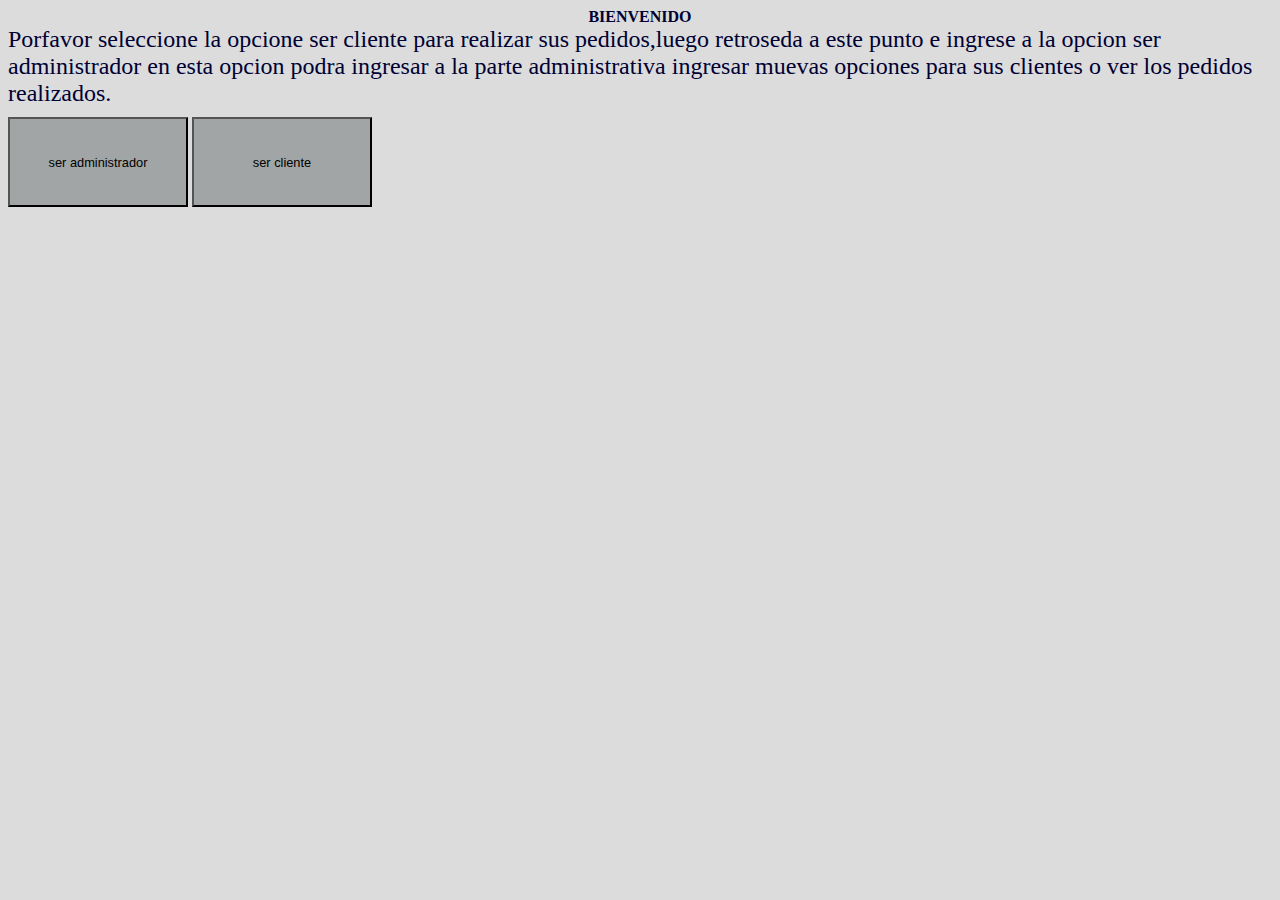
<file: cafe-bar/index.html>
<!DOCTYPE html>
<html>

<head>
  <meta name="viewport" content="width=device-width, .user-scalable=no,.initial-scale=1.0,.minimum-scale=1.0">
  <meta name="keywords" content="web desarrollo pagina sitio">
  <meta name="description" content="pagina para los turnos de las farmacias aimogasta, negocios, publicidad">
  <meta name="autor" content="Franco Delgado">
  <meta charset="utf-8">
  <link rel="stylesheet" href="admin.css" <link rel="icon" href="icon.jpg">
  <link rel="stylesheet" href="https://cdnjs.cloudflare.com/ajax/libs/font-awesome/4.7.0/css/font-awesome.min.css">
  <title>Muestra</title>
</head>

<body style="background-color: gainsboro;">
  <center>
    <h1 style="font-family: cursive; color:#003">BIENVENIDO</h1>
  </center><!--MODIFICADO LOS BOTONES Y CURSOR. ESPERANDO PARA SUBIR-->
  <p style="font-size: 24px; color:#003; ">Porfavor seleccione la opcione ser cliente para realizar sus pedidos,luego
    retroseda a este punto e ingrese a la opcion ser administrador en esta opcion podra ingresar a la parte
    administrativa ingresar muevas opciones para sus clientes o ver los pedidos realizados.</p>

  <div style="height: 20vh; width: 100%;display: grid; grid-template-columns: 1/3 2/3 3/3">
    <div>
      <button onclick="cargarDatos()"
        style="height: 10vh; width: 20vh; margin: auto; font-size: 80%; background-color: rgb(162, 165, 165); cursor: pointer">ser
        administrador</button>
      <button onclick="cliente()"
        style="height: 10vh; width: 20vh; margin: auto; font-size: 80%; background-color: rgb(162, 165, 165); cursor: pointer">ser
        cliente</button>
    </div>
  </div>
  <script>
    function administrador() {
    //  location.href = "administracion-bar/pedidos/index.html";
    }
    function cargarDatos() {
//      location.href = "administracion-bar/inicio/index.html";
      alert("esta opcion aun no esta habilitada")
    }
    function cliente() {
      location.href = "cliente/cliente.html";
    }
  </script>
</body>

</html>
</file>
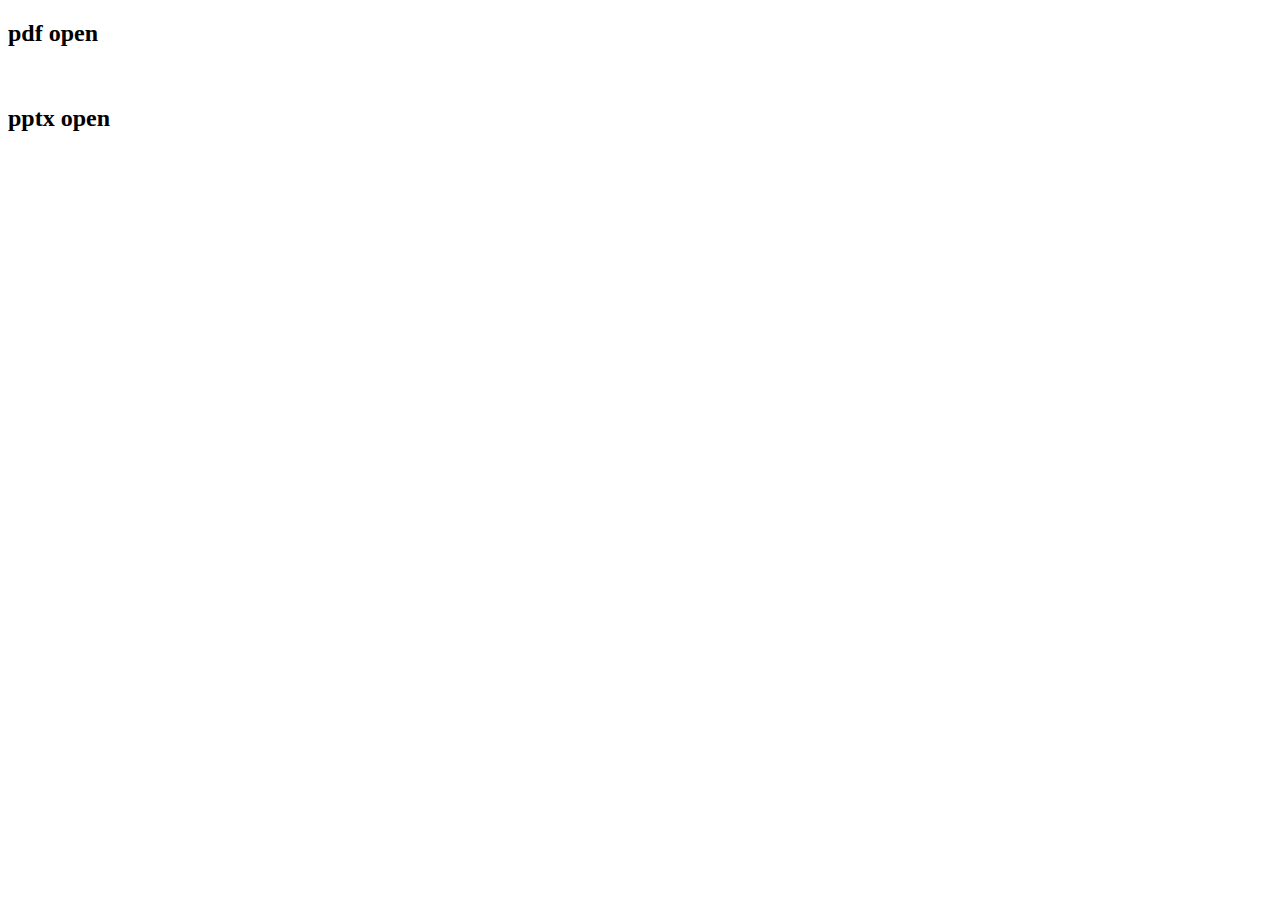
<file: landing-page/index.html>
<!DOCTYPE html>
<html lang="es">
<head>
  <meta charset="UTF-8">
  <meta name="viewport" content="width=device-width, initial-scale=1.0">
  <title>Document</title>
</head>
<body>
  <h2 onclick="pdf()">pdf open</h2>
  <br>
  <h2 onclick="pptx">pptx open</h2>
</body>
<script>
 
function pdf() {
  location.href = "LIBRO COMUNICACION 2022.pdf";
}

function pptx() {
  location.href = "1 - ARQUITECTURA DE UML.pptx";
}
</script>
</html>
</file>
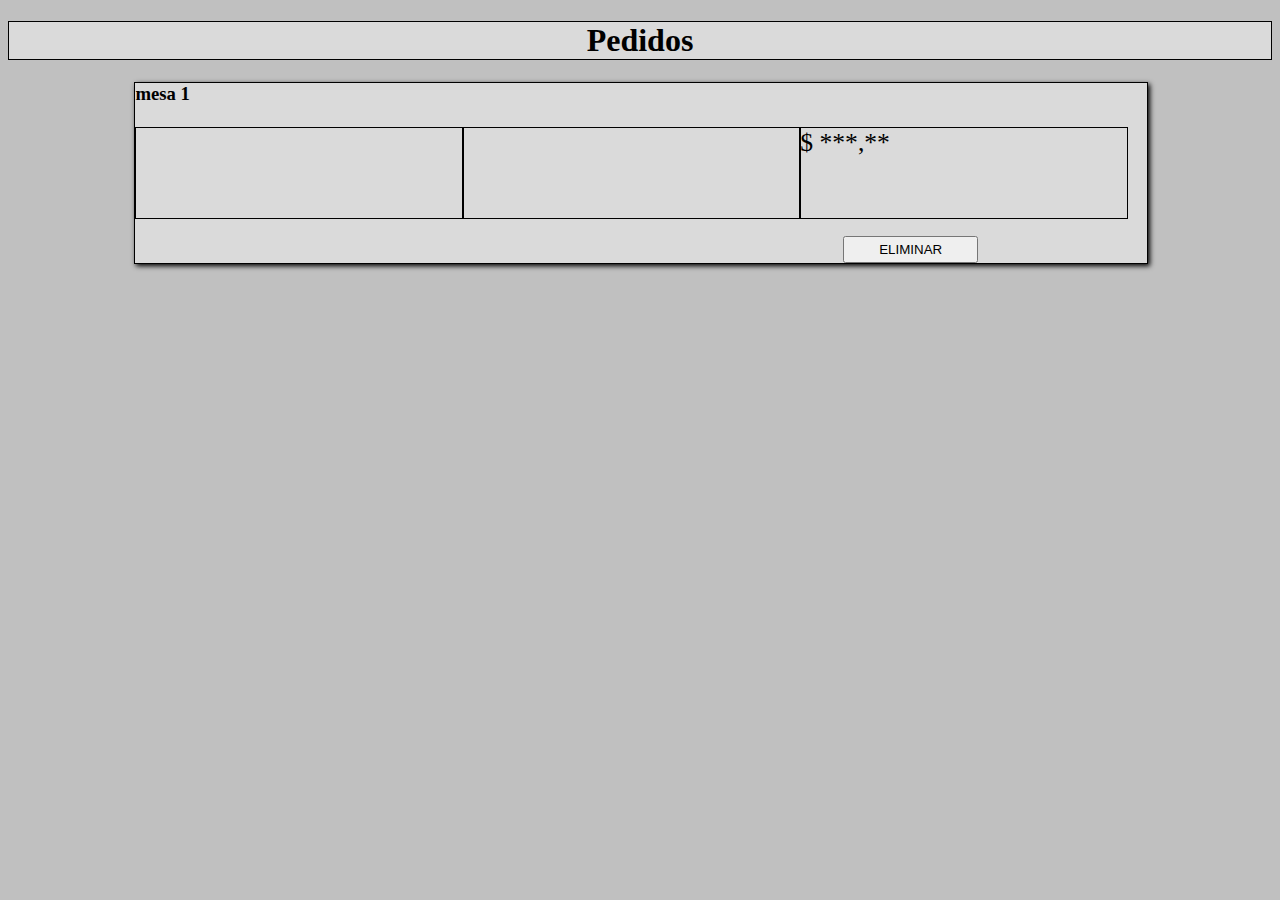
<file: cafe-bar/administrador/index.html>
<!DOCTYPE html>
<html lang="es">
<head>
  <meta charset="UTF-8">
  <meta name="viewport" content="width=device-width, initial-scale=1.0">
  <title>Document</title>
  <link rel="stylesheet" href="estiloadministrador.css">
</head>
<body>
  <h1>Pedidos</h1>
  <div class="cuadroDePedidos">
    <h3 class="mesaDePedidos">mesa 1</h3>
    <div class="contenedorDePedidos">
      <p class="nombre"></p>
      <p class="cantidad"></p>
      <p class="precio">$ ***,**</p>
    </div>
    <button class="limpiar" onclick="limpiar()">ELIMINAR</button>
  </div>
</body>
<script>
let nombre = document.querySelector(".nombre");
let cantidad = document.querySelector(".cantidad");
function mostrarDatos() {
  // Obtener los datos de localStorage
  name = localStorage.getItem('nombre');
  num = localStorage.getItem('cantidad');
  nombre.innerHTML = name;
  cantidad.innerHTML =  num;
}
window.onload = function(){
  setTimeout(mostrarDatos, 1000)
}
function limpiar(){
  localStorage.clear();
  alert("free localstorage")
  window.location.href = "../index.html"
}

</script>
</html>
</file>
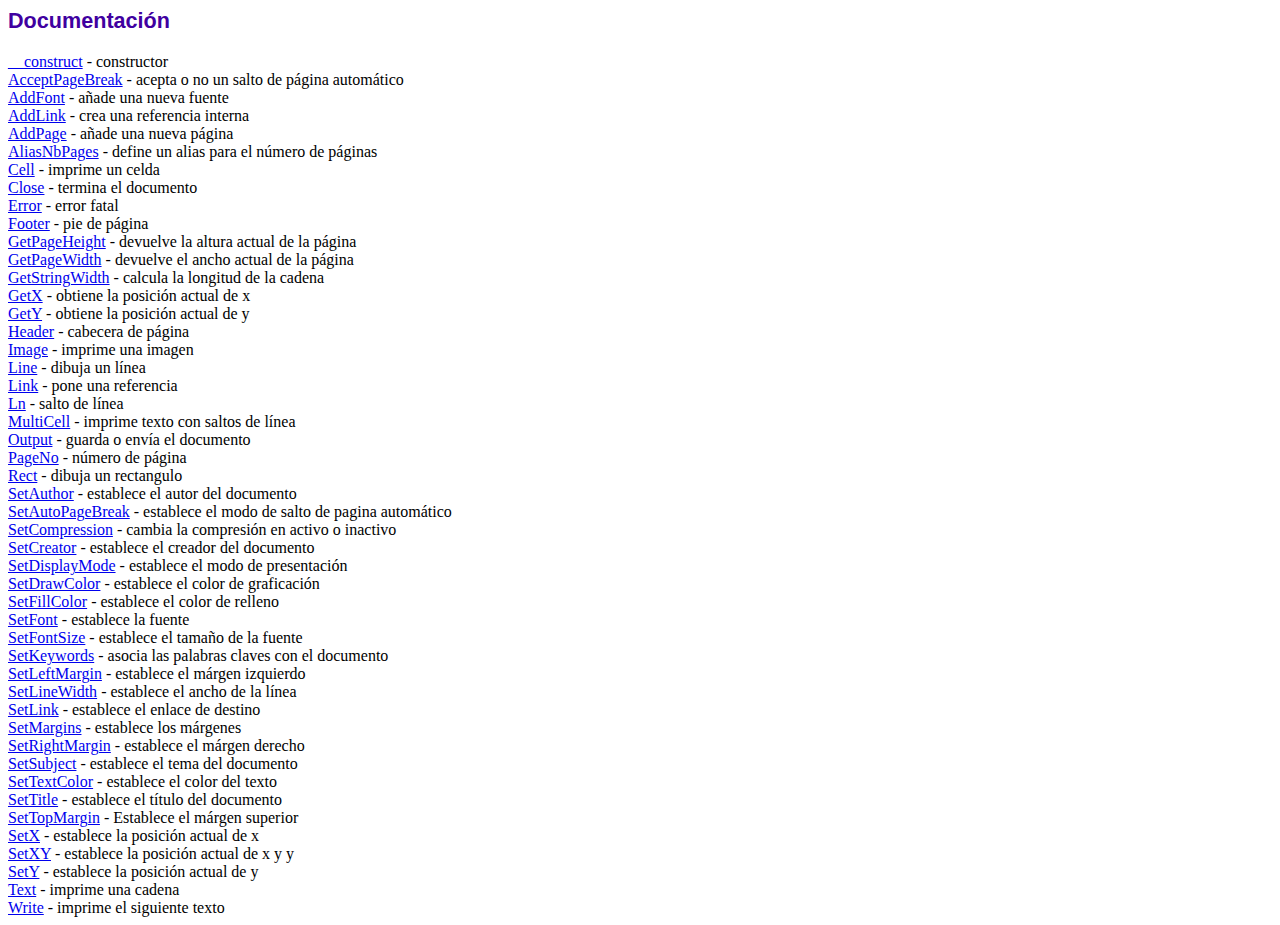
<file: landing-page/fpdf/doc/index.htm>
<!DOCTYPE html PUBLIC "-//W3C//DTD HTML 4.01 Transitional//EN">
<html>
<head>
<meta http-equiv="Content-Type" content="text/html; charset=UTF-8">
<title>Documentación</title>
<link type="text/css" rel="stylesheet" href="../fpdf.css">
</head>
<body>
<h1>Documentación</h1>
<a href="__construct.htm">__construct</a> - constructor<br>
<a href="acceptpagebreak.htm">AcceptPageBreak</a> - acepta o no un salto de página automático<br>
<a href="addfont.htm">AddFont</a> - añade una nueva fuente<br>
<a href="addlink.htm">AddLink</a> - crea una referencia interna<br>
<a href="addpage.htm">AddPage</a> - añade una nueva página<br>
<a href="aliasnbpages.htm">AliasNbPages</a> - define un alias para el número de páginas<br>
<a href="cell.htm">Cell</a> - imprime un celda<br>
<a href="close.htm">Close</a> - termina el documento<br>
<a href="error.htm">Error</a> - error fatal<br>
<a href="footer.htm">Footer</a> - pie de página<br>
<a href="getpageheight.htm">GetPageHeight</a> - devuelve la altura actual de la página<br>
<a href="getpagewidth.htm">GetPageWidth</a> - devuelve el ancho actual de la página<br>
<a href="getstringwidth.htm">GetStringWidth</a> - calcula la longitud de la cadena<br>
<a href="getx.htm">GetX</a> - obtiene la posición actual de x<br>
<a href="gety.htm">GetY</a> - obtiene la posición actual de y<br>
<a href="header.htm">Header</a> - cabecera de página<br>
<a href="image.htm">Image</a> - imprime una imagen<br>
<a href="line.htm">Line</a> - dibuja un línea<br>
<a href="link.htm">Link</a> - pone una referencia<br>
<a href="ln.htm">Ln</a> - salto de línea<br>
<a href="multicell.htm">MultiCell</a> - imprime texto con saltos de línea<br>
<a href="output.htm">Output</a> - guarda o envía el documento<br>
<a href="pageno.htm">PageNo</a> - número de página<br>
<a href="rect.htm">Rect</a> - dibuja un rectangulo<br>
<a href="setauthor.htm">SetAuthor</a> - establece el autor del documento<br>
<a href="setautopagebreak.htm">SetAutoPageBreak</a> - establece el modo de salto de pagina automático<br>
<a href="setcompression.htm">SetCompression</a> - cambia la compresión en activo o inactivo<br>
<a href="setcreator.htm">SetCreator</a> - establece el creador del documento<br>
<a href="setdisplaymode.htm">SetDisplayMode</a> - establece el modo de presentación<br>
<a href="setdrawcolor.htm">SetDrawColor</a> - establece el color de graficación<br>
<a href="setfillcolor.htm">SetFillColor</a> - establece el color de relleno<br>
<a href="setfont.htm">SetFont</a> - establece la fuente<br>
<a href="setfontsize.htm">SetFontSize</a> - establece el tamaño de la fuente<br>
<a href="setkeywords.htm">SetKeywords</a> - asocia las palabras claves con el documento<br>
<a href="setleftmargin.htm">SetLeftMargin</a> - establece el márgen izquierdo<br>
<a href="setlinewidth.htm">SetLineWidth</a> - establece el ancho de la línea<br>
<a href="setlink.htm">SetLink</a> - establece el enlace de destino<br>
<a href="setmargins.htm">SetMargins</a> - establece los márgenes<br>
<a href="setrightmargin.htm">SetRightMargin</a> - establece el márgen derecho<br>
<a href="setsubject.htm">SetSubject</a> - establece el tema del documento<br>
<a href="settextcolor.htm">SetTextColor</a> - establece el color del texto<br>
<a href="settitle.htm">SetTitle</a> - establece el título del documento<br>
<a href="settopmargin.htm">SetTopMargin</a> - Establece el márgen superior<br>
<a href="setx.htm">SetX</a> - establece la posición actual de x<br>
<a href="setxy.htm">SetXY</a> - establece la posición actual de x y y<br>
<a href="sety.htm">SetY</a> - establece la posición actual de y<br>
<a href="text.htm">Text</a> - imprime una cadena<br>
<a href="write.htm">Write</a> - imprime el siguiente texto<br>
</body>
</html>
</file>
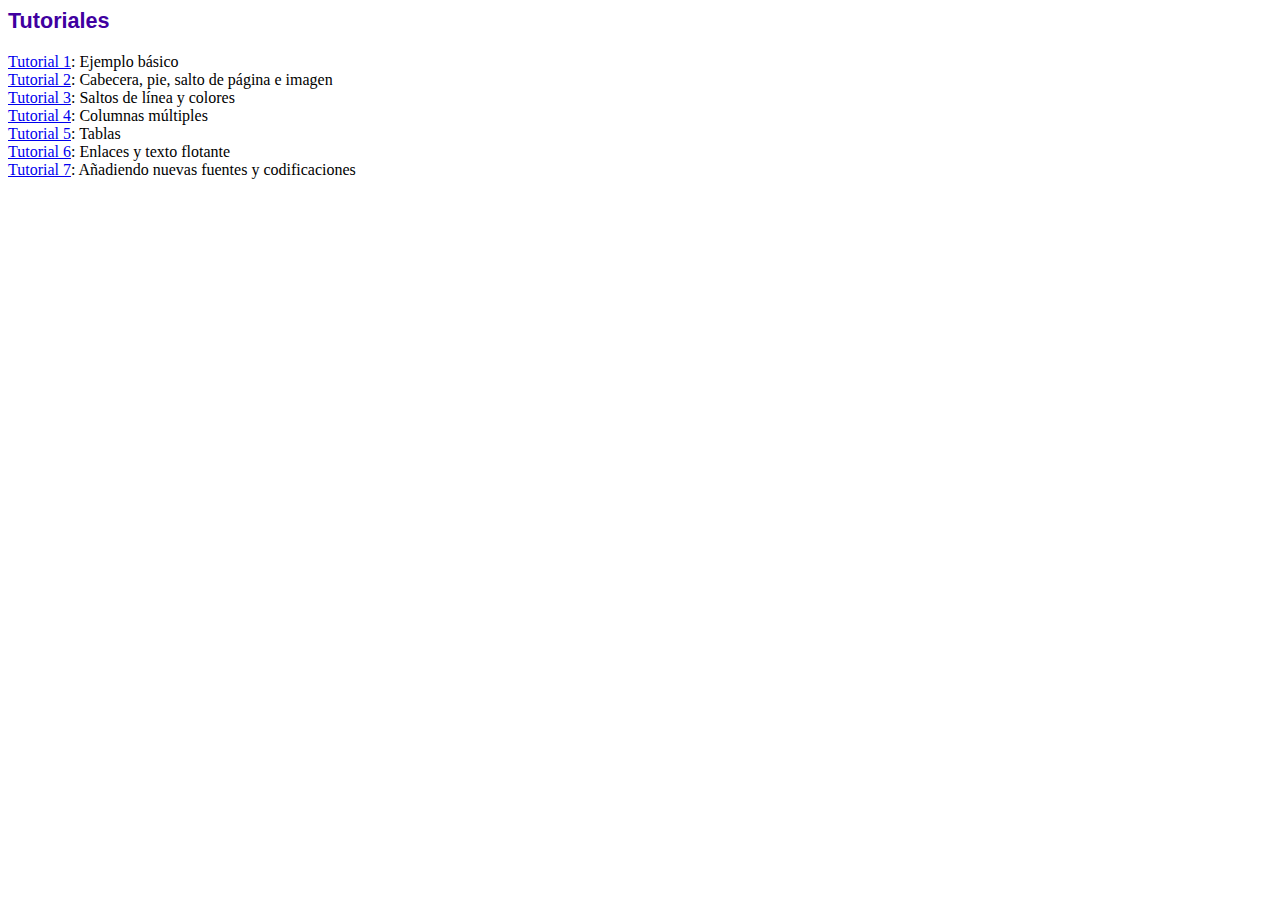
<file: landing-page/fpdf/tutorial/index.htm>
<!DOCTYPE html PUBLIC "-//W3C//DTD HTML 4.01 Transitional//EN">
<html>
<head>
<meta http-equiv="Content-Type" content="text/html; charset=UTF-8">
<title>Tutoriales</title>
<link type="text/css" rel="stylesheet" href="../fpdf.css">
</head>
<body>
<h1>Tutoriales</h1>
<ul style="list-style-type:none; margin-left:0; padding-left:0">
<li><a href="tuto1.htm">Tutorial 1</a>: Ejemplo básico</li>
<li><a href="tuto2.htm">Tutorial 2</a>: Cabecera, pie, salto de página e imagen</li>
<li><a href="tuto3.htm">Tutorial 3</a>: Saltos de línea y colores</li>
<li><a href="tuto4.htm">Tutorial 4</a>: Columnas múltiples</li>
<li><a href="tuto5.htm">Tutorial 5</a>: Tablas</li>
<li><a href="tuto6.htm">Tutorial 6</a>: Enlaces y texto flotante</li>
<li><a href="tuto7.htm">Tutorial 7</a>: Añadiendo nuevas fuentes y codificaciones</li>
</ul>
</body>
</html>
</file>
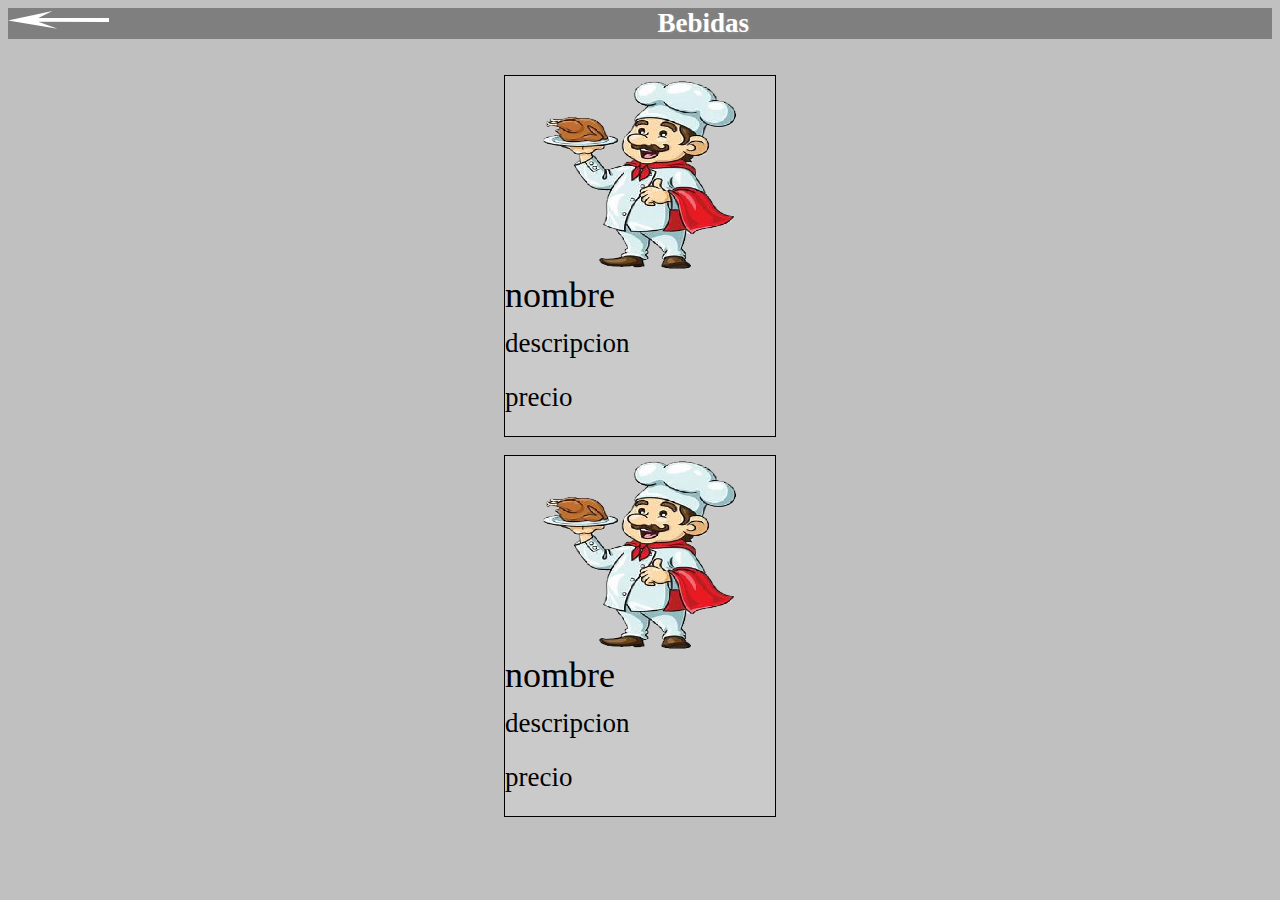
<file: cafe-bar/cliente/bebidas.html>
<!DOCTYPE html>
<html lang="es">

<head>
  <meta charset="UTF-8">
  <meta http-equiv="X-UA-Compatible" content="IE=edge">
  <link rel="stylesheet" href="style/estiloParaClientes.css">
  <title>Carta digital de tu bar</title>
</head>

<body>
  <div class="titulo">
    <div class="regresar" onclick="location='cliente.html'"></div>
    <h1>Bebidas</h1>
  </div>
  <div class="contenedorMuestra">
    <p type="text" class="inputMuestra"></p>
    <div class="botonesMuestra">
      <button onclick="listo()" class="guardarMuestra">CONFIRMAR</button>
      <button onclick="listo()" class="borrarMuestra">CANCELAR</button>
    </div>
  </div>
  <div class="manto">
    <div class="contenedor">
      <input type="number" class="input">
      <div class="botones">
        <button onclick="cargar()" class="guardar">Cargar</button>
        <button onclick="cancelar()" class="borrar">Cancelar</button>
      </div>
    </div>
  </div>
    <div onclick="habilitar1()" class="conten">
      <img class="imagen" src="imagen/imagen.png">
      <div class="nombre">nombre</div>
      <div class="descripcion">descripcion</div>
      <div class="precio">precio</div>
    </div>
    <div onclick="habilitar2()" class="conten">
      <img class="imagen" src="imagen/imagen.png">
      <div class="nombre">nombre</div>
      <div class="descripcion">descripcion</div>
      <div class="precio">precio</div>
    </div>
  <script src="codigoCliente.js"></script>
</body>

</html>
</file>
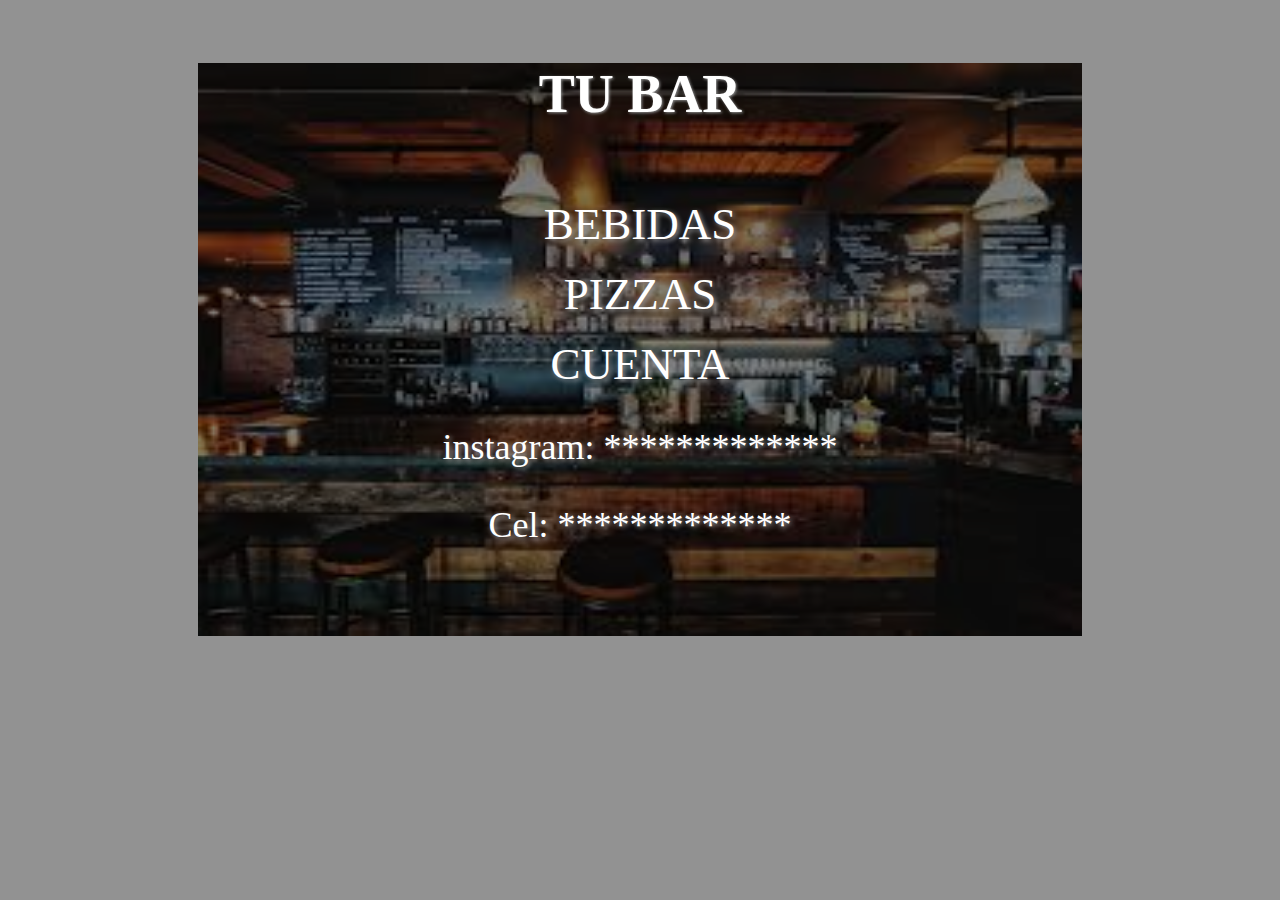
<file: cafe-bar/cliente/cliente.html>
<!DOCTYPE html>
<html>

<head>
  <meta charset="UTF-8">
  <meta http-equiv="X-UA-Compatible" content="IE=edge">
  <meta name="viewport" content="width=device-width, initial-scale=1.0">
  <link rel="stylesheet" href="cliente.css">
  <script src="https://ajax.googleapis.com/ajax/libs/jquery/3.6.1/jquery.min.js"></script>
  <title>bebidas</title>
</head>

<body>
  <div class="conten-gral">
    <div class="contenedor-logo">
      <h1 class="logo">TU BAR</h1>
    </div>
    <div class="menuPrincipal">
      <div class="contenedor-de-opciones">
        <p class="opciones" id="bebidas">BEBIDAS</p>
        <p class="opciones" id="pizzas">PIZZAS</p>
        <p class="opciones" id="cuenta">CUENTA</p>
      </div>
    </div>
    <div class="footer">
      <p class="contact">instagram: *************</p>
      <p class="contact">Cel: *************</p>
    </div>
  </div>
  <script src="codigos.js/codigoPrincipal.js"></script>
</body>

</html>
</file>
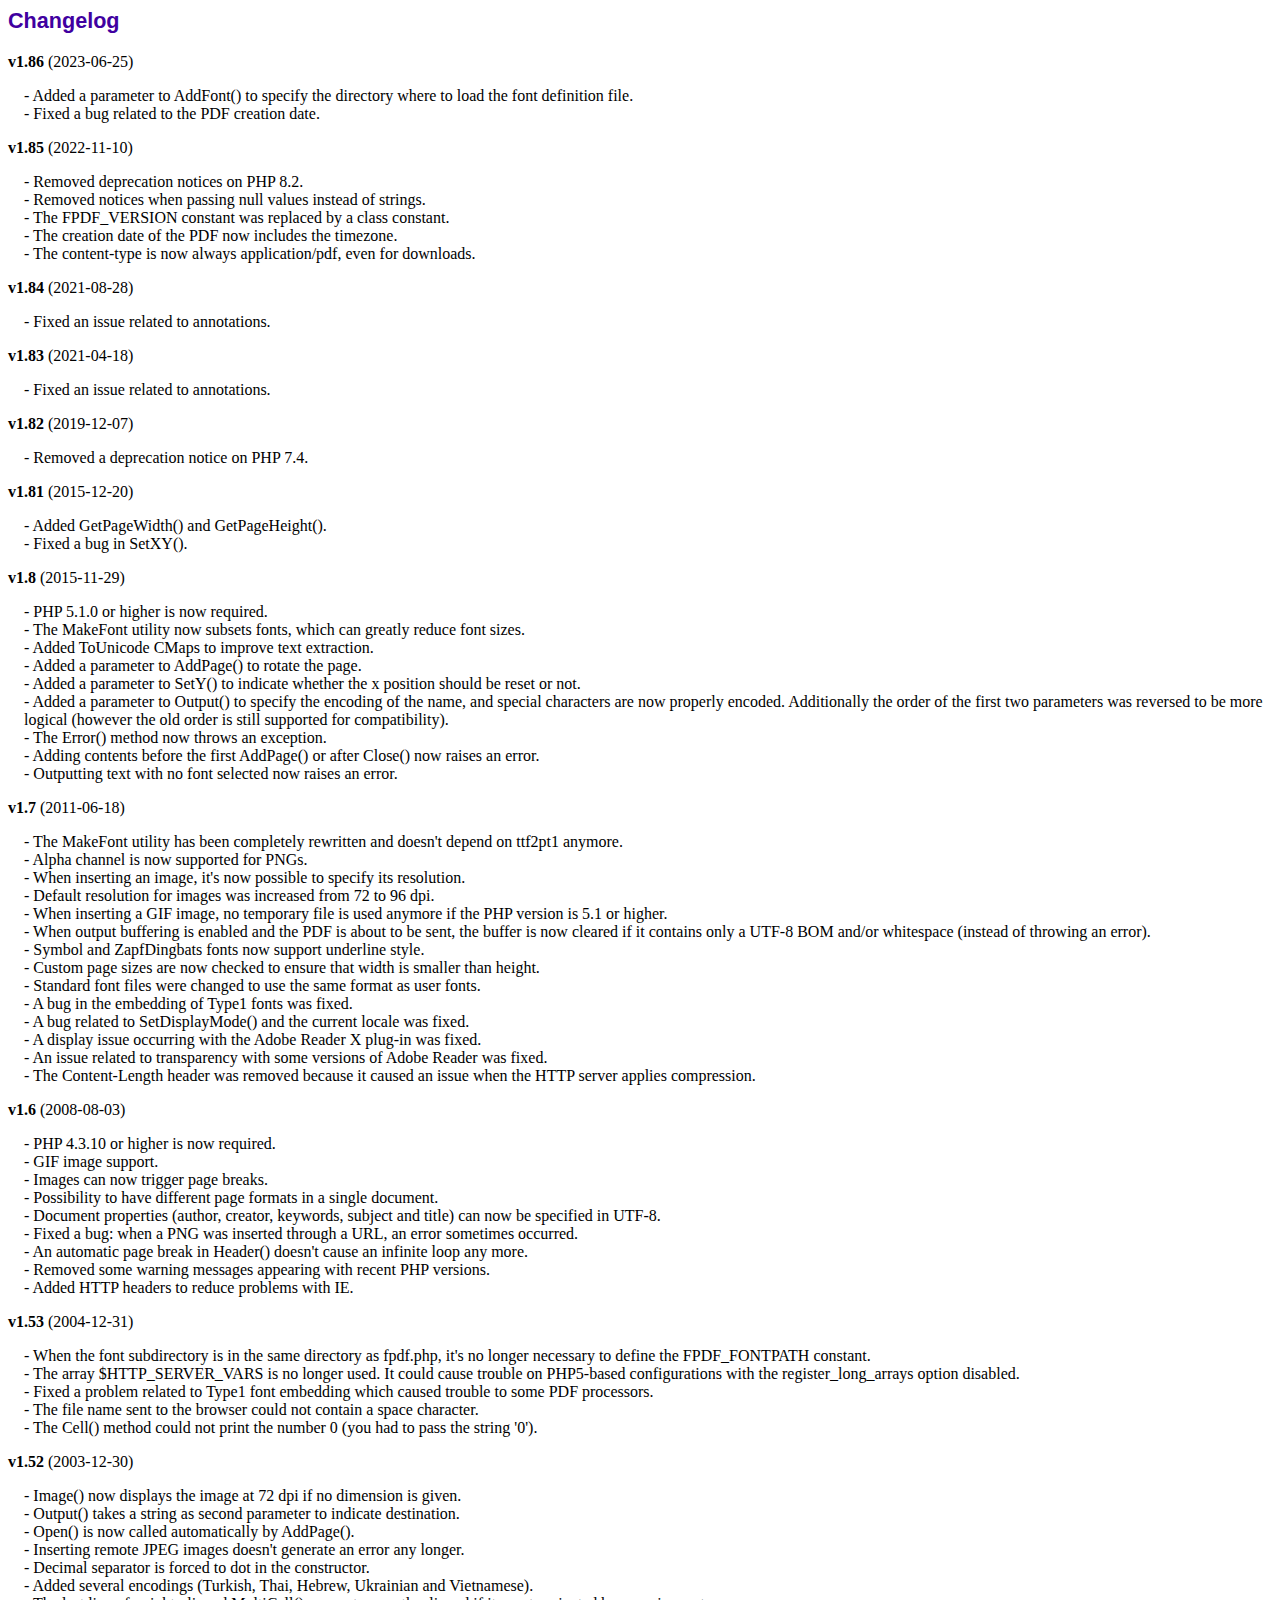
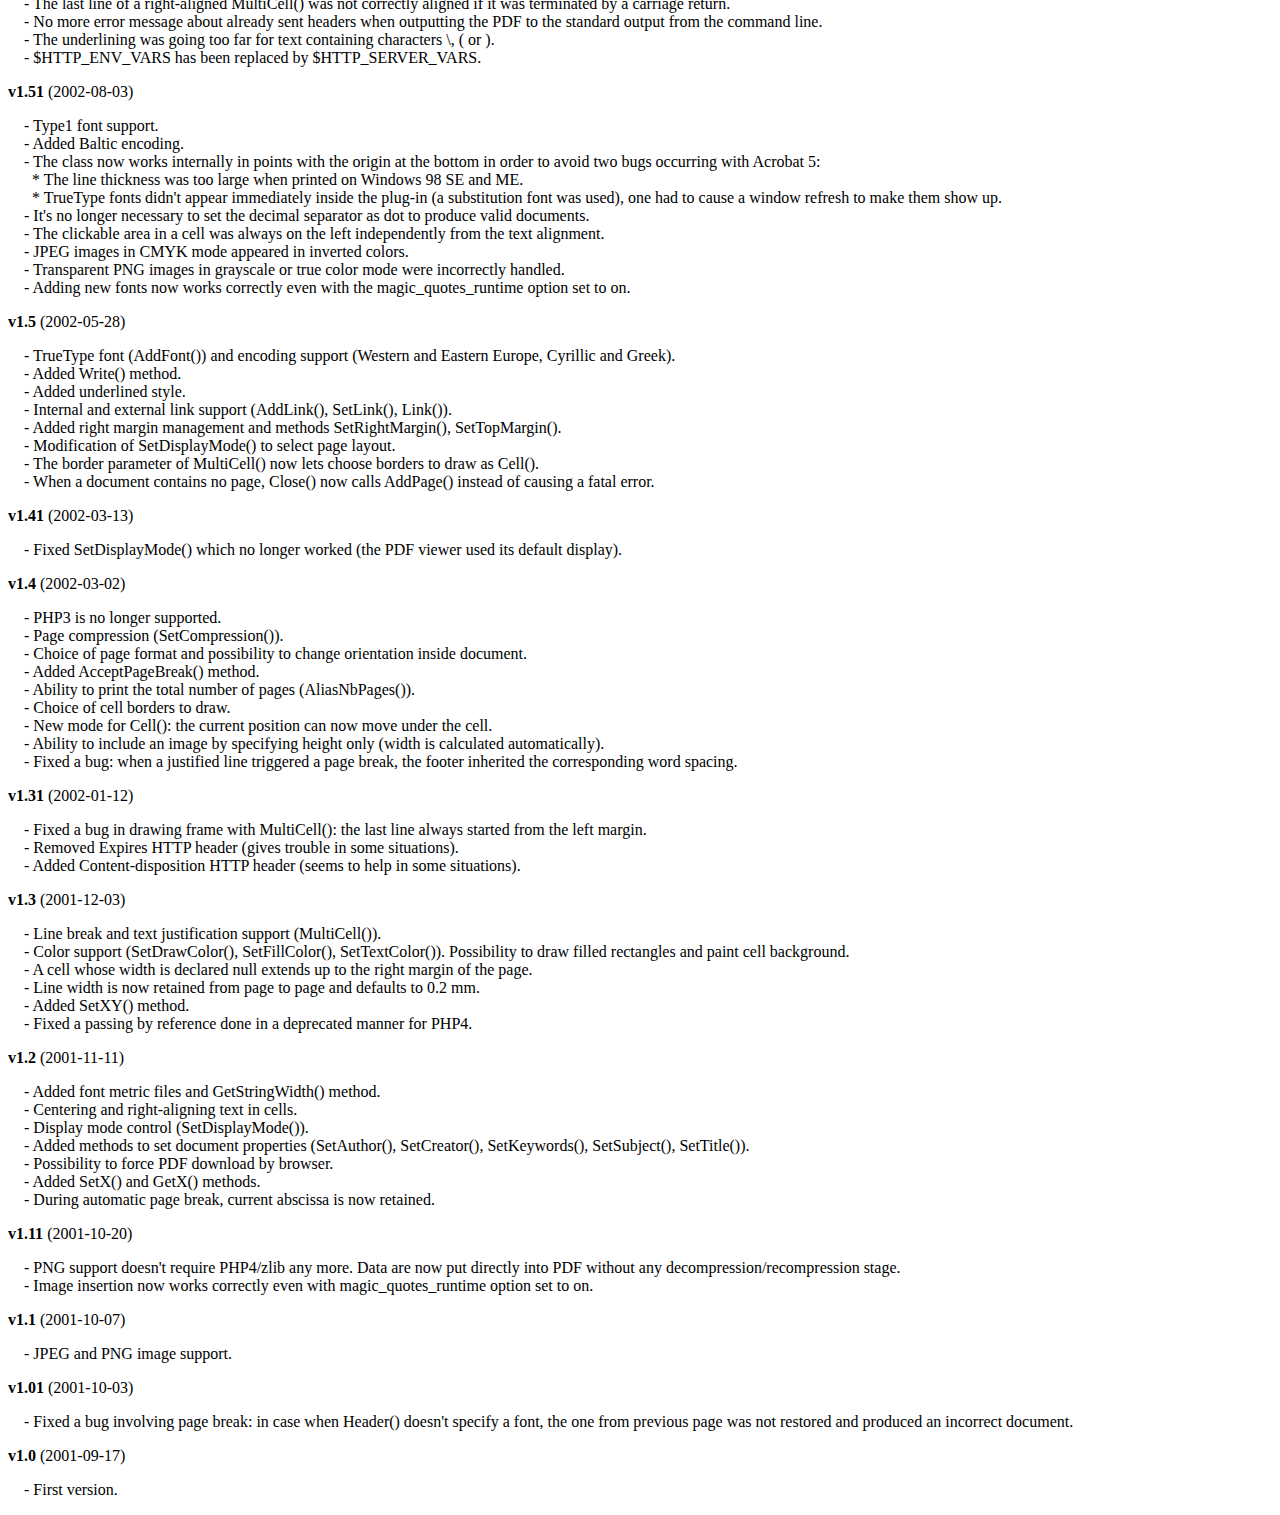
<file: landing-page/fpdf/changelog.htm>
<!DOCTYPE html PUBLIC "-//W3C//DTD HTML 4.01 Transitional//EN">
<html>
<head>
<meta http-equiv="Content-Type" content="text/html; charset=UTF-8">
<title>Changelog</title>
<link type="text/css" rel="stylesheet" href="fpdf.css">
<style type="text/css">
dd {margin:1em 0 1em 1em}
</style>
</head>
<body>
<h1>Changelog</h1>
<dl>
<dt><strong>v1.86</strong> (2023-06-25)</dt>
<dd>
- Added a parameter to AddFont() to specify the directory where to load the font definition file.<br>
- Fixed a bug related to the PDF creation date.<br>
</dd>
<dt><strong>v1.85</strong> (2022-11-10)</dt>
<dd>
- Removed deprecation notices on PHP 8.2.<br>
- Removed notices when passing null values instead of strings.<br>
- The FPDF_VERSION constant was replaced by a class constant.<br>
- The creation date of the PDF now includes the timezone.<br>
- The content-type is now always application/pdf, even for downloads.<br>
</dd>
<dt><strong>v1.84</strong> (2021-08-28)</dt>
<dd>
- Fixed an issue related to annotations.<br>
</dd>
<dt><strong>v1.83</strong> (2021-04-18)</dt>
<dd>
- Fixed an issue related to annotations.<br>
</dd>
<dt><strong>v1.82</strong> (2019-12-07)</dt>
<dd>
- Removed a deprecation notice on PHP 7.4.<br>
</dd>
<dt><strong>v1.81</strong> (2015-12-20)</dt>
<dd>
- Added GetPageWidth() and GetPageHeight().<br>
- Fixed a bug in SetXY().<br>
</dd>
<dt><strong>v1.8</strong> (2015-11-29)</dt>
<dd>
- PHP 5.1.0 or higher is now required.<br>
- The MakeFont utility now subsets fonts, which can greatly reduce font sizes.<br>
- Added ToUnicode CMaps to improve text extraction.<br>
- Added a parameter to AddPage() to rotate the page.<br>
- Added a parameter to SetY() to indicate whether the x position should be reset or not.<br>
- Added a parameter to Output() to specify the encoding of the name, and special characters are now properly encoded. Additionally the order of the first two parameters was reversed to be more logical (however the old order is still supported for compatibility).<br>
- The Error() method now throws an exception.<br>
- Adding contents before the first AddPage() or after Close() now raises an error.<br>
- Outputting text with no font selected now raises an error.<br>
</dd>
<dt><strong>v1.7</strong> (2011-06-18)</dt>
<dd>
- The MakeFont utility has been completely rewritten and doesn't depend on ttf2pt1 anymore.<br>
- Alpha channel is now supported for PNGs.<br>
- When inserting an image, it's now possible to specify its resolution.<br>
- Default resolution for images was increased from 72 to 96 dpi.<br>
- When inserting a GIF image, no temporary file is used anymore if the PHP version is 5.1 or higher.<br>
- When output buffering is enabled and the PDF is about to be sent, the buffer is now cleared if it contains only a UTF-8 BOM and/or whitespace (instead of throwing an error).<br>
- Symbol and ZapfDingbats fonts now support underline style.<br>
- Custom page sizes are now checked to ensure that width is smaller than height.<br>
- Standard font files were changed to use the same format as user fonts.<br>
- A bug in the embedding of Type1 fonts was fixed.<br>
- A bug related to SetDisplayMode() and the current locale was fixed.<br>
- A display issue occurring with the Adobe Reader X plug-in was fixed.<br>
- An issue related to transparency with some versions of Adobe Reader was fixed.<br>
- The Content-Length header was removed because it caused an issue when the HTTP server applies compression.<br>
</dd>
<dt><strong>v1.6</strong> (2008-08-03)</dt>
<dd>
- PHP 4.3.10 or higher is now required.<br>
- GIF image support.<br>
- Images can now trigger page breaks.<br>
- Possibility to have different page formats in a single document.<br>
- Document properties (author, creator, keywords, subject and title) can now be specified in UTF-8.<br>
- Fixed a bug: when a PNG was inserted through a URL, an error sometimes occurred.<br>
- An automatic page break in Header() doesn't cause an infinite loop any more.<br>
- Removed some warning messages appearing with recent PHP versions.<br>
- Added HTTP headers to reduce problems with IE.<br>
</dd>
<dt><strong>v1.53</strong> (2004-12-31)</dt>
<dd>
- When the font subdirectory is in the same directory as fpdf.php, it's no longer necessary to define the FPDF_FONTPATH constant.<br>
- The array $HTTP_SERVER_VARS is no longer used. It could cause trouble on PHP5-based configurations with the register_long_arrays option disabled.<br>
- Fixed a problem related to Type1 font embedding which caused trouble to some PDF processors.<br>
- The file name sent to the browser could not contain a space character.<br>
- The Cell() method could not print the number 0 (you had to pass the string '0').<br>
</dd>
<dt><strong>v1.52</strong> (2003-12-30)</dt>
<dd>
- Image() now displays the image at 72 dpi if no dimension is given.<br>
- Output() takes a string as second parameter to indicate destination.<br>
- Open() is now called automatically by AddPage().<br>
- Inserting remote JPEG images doesn't generate an error any longer.<br>
- Decimal separator is forced to dot in the constructor.<br>
- Added several encodings (Turkish, Thai, Hebrew, Ukrainian and Vietnamese).<br>
- The last line of a right-aligned MultiCell() was not correctly aligned if it was terminated by a carriage return.<br>
- No more error message about already sent headers when outputting the PDF to the standard output from the command line.<br>
- The underlining was going too far for text containing characters \, ( or ).<br>
- $HTTP_ENV_VARS has been replaced by $HTTP_SERVER_VARS.<br>
</dd>
<dt><strong>v1.51</strong> (2002-08-03)</dt>
<dd>
- Type1 font support.<br>
- Added Baltic encoding.<br>
- The class now works internally in points with the origin at the bottom in order to avoid two bugs occurring with Acrobat 5:<br>&nbsp;&nbsp;* The line thickness was too large when printed on Windows 98 SE and ME.<br>&nbsp;&nbsp;* TrueType fonts didn't appear immediately inside the plug-in (a substitution font was used), one had to cause a window refresh to make them show up.<br>
- It's no longer necessary to set the decimal separator as dot to produce valid documents.<br>
- The clickable area in a cell was always on the left independently from the text alignment.<br>
- JPEG images in CMYK mode appeared in inverted colors.<br>
- Transparent PNG images in grayscale or true color mode were incorrectly handled.<br>
- Adding new fonts now works correctly even with the magic_quotes_runtime option set to on.<br>
</dd>
<dt><strong>v1.5</strong> (2002-05-28)</dt>
<dd>
- TrueType font (AddFont()) and encoding support (Western and Eastern Europe, Cyrillic and Greek).<br>
- Added Write() method.<br>
- Added underlined style.<br>
- Internal and external link support (AddLink(), SetLink(), Link()).<br>
- Added right margin management and methods SetRightMargin(), SetTopMargin().<br>
- Modification of SetDisplayMode() to select page layout.<br>
- The border parameter of MultiCell() now lets choose borders to draw as Cell().<br>
- When a document contains no page, Close() now calls AddPage() instead of causing a fatal error.<br>
</dd>
<dt><strong>v1.41</strong> (2002-03-13)</dt>
<dd>
- Fixed SetDisplayMode() which no longer worked (the PDF viewer used its default display).<br>
</dd>
<dt><strong>v1.4</strong> (2002-03-02)</dt>
<dd>
- PHP3 is no longer supported.<br>
- Page compression (SetCompression()).<br>
- Choice of page format and possibility to change orientation inside document.<br>
- Added AcceptPageBreak() method.<br>
- Ability to print the total number of pages (AliasNbPages()).<br>
- Choice of cell borders to draw.<br>
- New mode for Cell(): the current position can now move under the cell.<br>
- Ability to include an image by specifying height only (width is calculated automatically).<br>
- Fixed a bug: when a justified line triggered a page break, the footer inherited the corresponding word spacing.<br>
</dd>
<dt><strong>v1.31</strong> (2002-01-12)</dt>
<dd>
- Fixed a bug in drawing frame with MultiCell(): the last line always started from the left margin.<br>
- Removed Expires HTTP header (gives trouble in some situations).<br>
- Added Content-disposition HTTP header (seems to help in some situations).<br>
</dd>
<dt><strong>v1.3</strong> (2001-12-03)</dt>
<dd>
- Line break and text justification support (MultiCell()).<br>
- Color support (SetDrawColor(), SetFillColor(), SetTextColor()). Possibility to draw filled rectangles and paint cell background.<br>
- A cell whose width is declared null extends up to the right margin of the page.<br>
- Line width is now retained from page to page and defaults to 0.2 mm.<br>
- Added SetXY() method.<br>
- Fixed a passing by reference done in a deprecated manner for PHP4.<br>
</dd>
<dt><strong>v1.2</strong> (2001-11-11)</dt>
<dd>
- Added font metric files and GetStringWidth() method.<br>
- Centering and right-aligning text in cells.<br>
- Display mode control (SetDisplayMode()).<br>
- Added methods to set document properties (SetAuthor(), SetCreator(), SetKeywords(), SetSubject(), SetTitle()).<br>
- Possibility to force PDF download by browser.<br>
- Added SetX() and GetX() methods.<br>
- During automatic page break, current abscissa is now retained.<br>
</dd>
<dt><strong>v1.11</strong> (2001-10-20)</dt>
<dd>
- PNG support doesn't require PHP4/zlib any more. Data are now put directly into PDF without any decompression/recompression stage.<br>
- Image insertion now works correctly even with magic_quotes_runtime option set to on.<br>
</dd>
<dt><strong>v1.1</strong> (2001-10-07)</dt>
<dd>
- JPEG and PNG image support.<br>
</dd>
<dt><strong>v1.01</strong> (2001-10-03)</dt>
<dd>
- Fixed a bug involving page break: in case when Header() doesn't specify a font, the one from previous page was not restored and produced an incorrect document.<br>
</dd>
<dt><strong>v1.0</strong> (2001-09-17)</dt>
<dd>
- First version.<br>
</dd>
</dl>
</body>
</html>
</file>
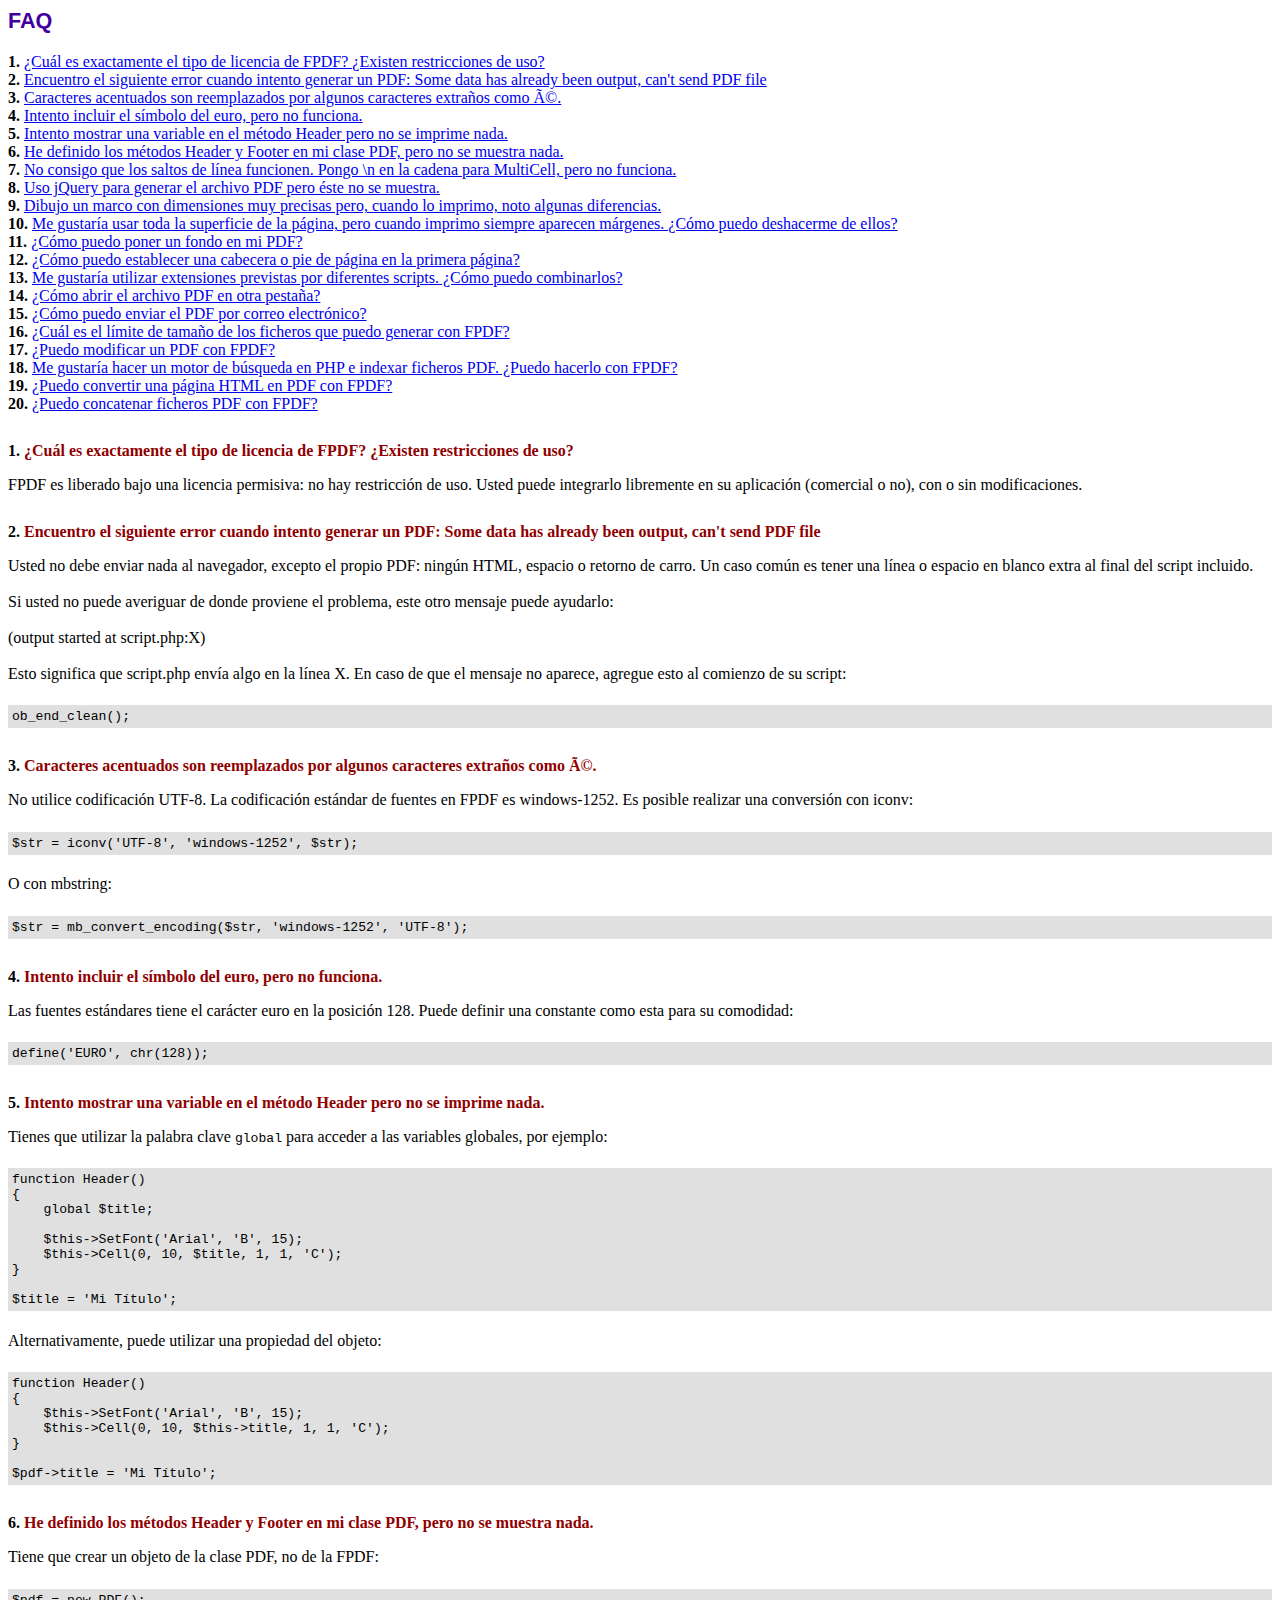
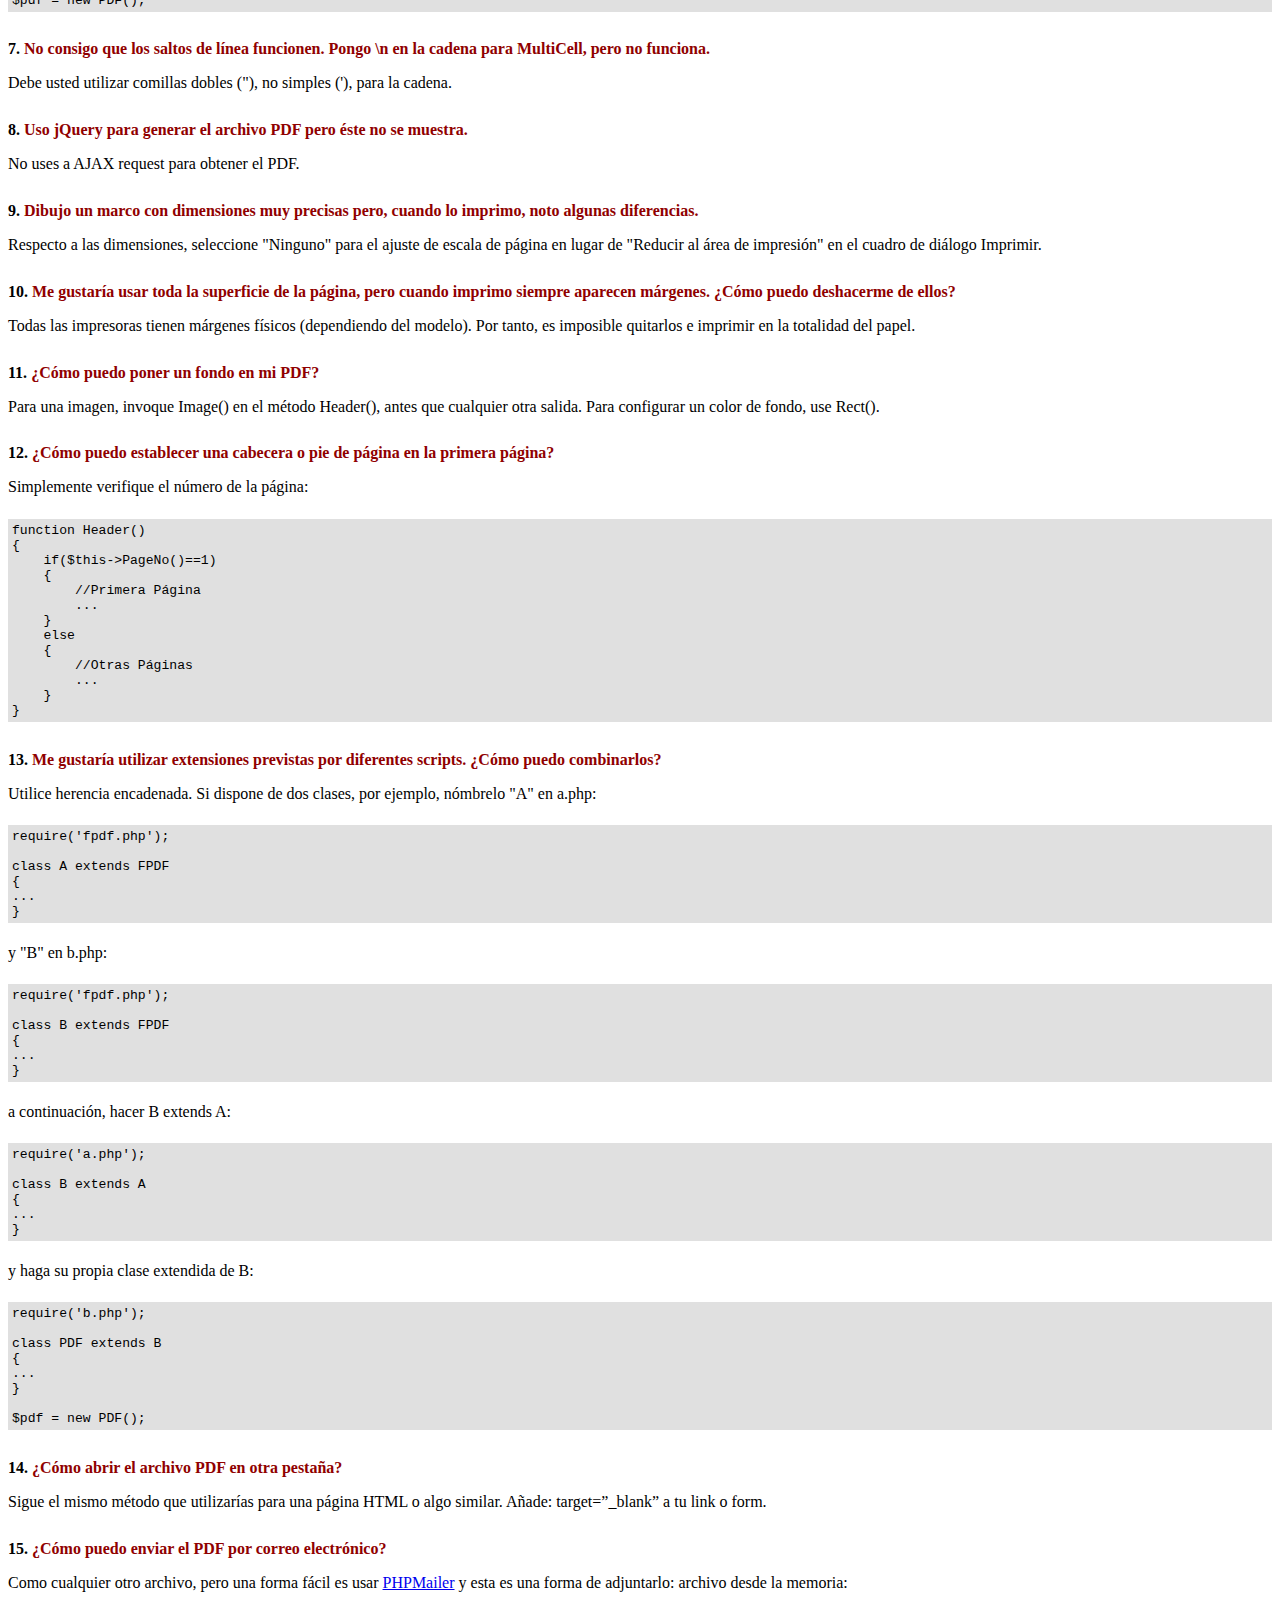
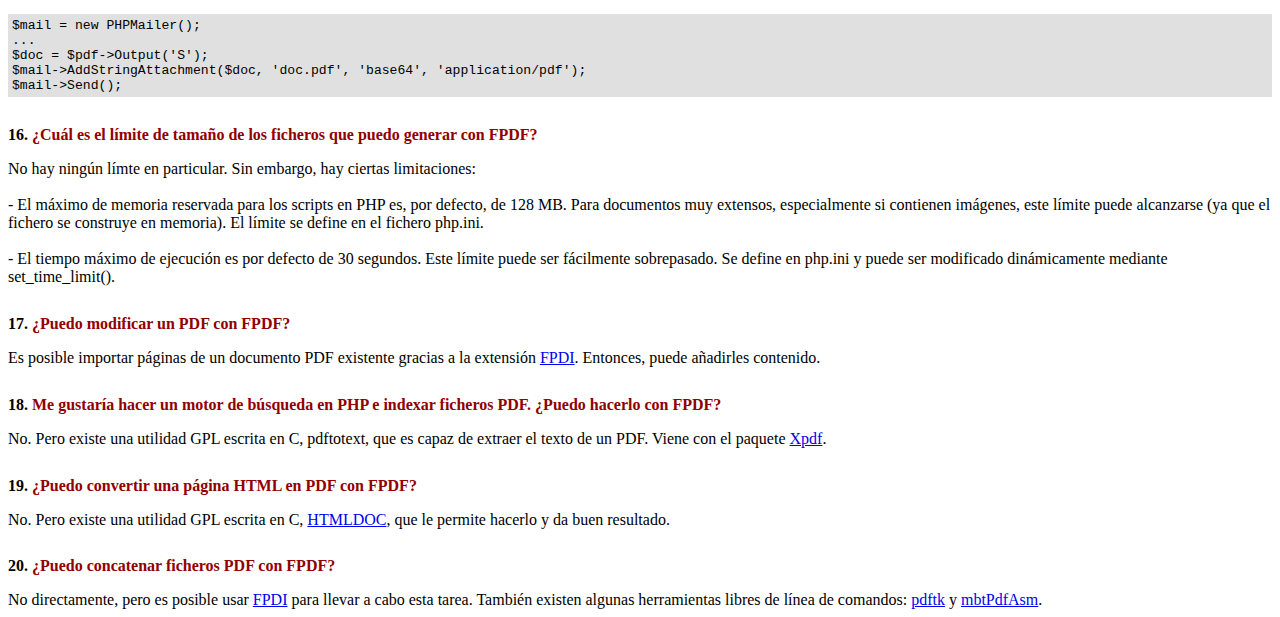
<file: landing-page/fpdf/FAQ.htm>
<!DOCTYPE html PUBLIC "-//W3C//DTD HTML 4.01 Transitional//EN">
<html>
<head>
<meta http-equiv="Content-Type" content="text/html; charset=UTF-8">
<title>FAQ</title>
<link type="text/css" rel="stylesheet" href="fpdf.css">
<style type="text/css">
ul {list-style-type:none; margin:0; padding:0}
ul#answers li {margin-top:1.8em}
.question {font-weight:bold; color:#900000}
</style>
</head>
<body>
<h1>FAQ</h1>
<ul>
<li><b>1.</b> <a href='#q1'>¿Cuál es exactamente el tipo de licencia de FPDF? ¿Existen restricciones de uso?</a></li>
<li><b>2.</b> <a href='#q2'>Encuentro el siguiente error cuando intento generar un PDF: Some data has already been output, can't send PDF file</a></li>
<li><b>3.</b> <a href='#q3'>Caracteres acentuados son reemplazados por algunos caracteres extraños como Ã©.</a></li>
<li><b>4.</b> <a href='#q4'>Intento incluir el símbolo del euro, pero no funciona.</a></li>
<li><b>5.</b> <a href='#q5'>Intento mostrar una variable en el método Header pero no se imprime nada.</a></li>
<li><b>6.</b> <a href='#q6'>He definido los métodos Header y Footer en mi clase PDF, pero no se muestra nada.</a></li>
<li><b>7.</b> <a href='#q7'>No consigo que los saltos de línea funcionen. Pongo \n en la cadena para MultiCell, pero no funciona.</a></li>
<li><b>8.</b> <a href='#q8'>Uso jQuery para generar el archivo PDF pero éste no se muestra.</a></li>
<li><b>9.</b> <a href='#q9'>Dibujo un marco con dimensiones muy precisas pero, cuando lo imprimo, noto algunas diferencias.</a></li>
<li><b>10.</b> <a href='#q10'>Me gustaría usar toda la superficie de la página, pero cuando imprimo siempre aparecen márgenes. ¿Cómo puedo deshacerme de ellos?</a></li>
<li><b>11.</b> <a href='#q11'>¿Cómo puedo poner un fondo en mi PDF?</a></li>
<li><b>12.</b> <a href='#q12'>¿Cómo puedo establecer una cabecera o pie de página en la primera página?</a></li>
<li><b>13.</b> <a href='#q13'>Me gustaría utilizar extensiones previstas por diferentes scripts. ¿Cómo puedo combinarlos?</a></li>
<li><b>14.</b> <a href='#q14'>¿Cómo abrir el archivo PDF en otra pestaña?</a></li>
<li><b>15.</b> <a href='#q15'>¿Cómo puedo enviar el PDF por correo electrónico?</a></li>
<li><b>16.</b> <a href='#q16'>¿Cuál es el límite de tamaño de los ficheros que puedo generar con FPDF?</a></li>
<li><b>17.</b> <a href='#q17'>¿Puedo modificar un PDF con FPDF?</a></li>
<li><b>18.</b> <a href='#q18'>Me gustaría hacer un motor de búsqueda en PHP e indexar ficheros PDF. ¿Puedo hacerlo con FPDF?</a></li>
<li><b>19.</b> <a href='#q19'>¿Puedo convertir una página HTML en PDF con FPDF?</a></li>
<li><b>20.</b> <a href='#q20'>¿Puedo concatenar ficheros PDF con FPDF?</a></li>
</ul>

<ul id='answers'>
<li id='q1'>
<p><b>1.</b> <span class='question'>¿Cuál es exactamente el tipo de licencia de FPDF? ¿Existen restricciones de uso?</span></p>
FPDF es liberado bajo una licencia permisiva: no hay restricción de uso. Usted puede integrarlo
libremente en su aplicación (comercial o no), con o sin modificaciones.
</li>

<li id='q2'>
<p><b>2.</b> <span class='question'>Encuentro el siguiente error cuando intento generar un PDF: Some data has already been output, can't send PDF file</span></p>
Usted no debe enviar nada al navegador, excepto el propio PDF: ningún HTML, espacio o retorno de carro. Un caso común
es tener una línea o espacio en blanco extra al final del script incluido.<br>
<br>
Si usted no puede averiguar de donde proviene el problema, este otro mensaje puede ayudarlo:<br>
<br>
(output started at script.php:X)<br>
<br>
Esto significa que script.php envía algo en la línea X. En caso de que el mensaje no aparece, agregue esto al
comienzo de su script:
<div class="doc-source">
<pre><code>ob_end_clean();</code></pre>
</div>
</li>

<li id='q3'>
<p><b>3.</b> <span class='question'>Caracteres acentuados son reemplazados por algunos caracteres extraños como Ã©.</span></p>
No utilice codificación UTF-8. La codificación estándar de fuentes en FPDF es windows-1252.
Es posible realizar una conversión con iconv:
<div class="doc-source">
<pre><code>$str = iconv('UTF-8', 'windows-1252', $str);</code></pre>
</div>
O con mbstring:
<div class="doc-source">
<pre><code>$str = mb_convert_encoding($str, 'windows-1252', 'UTF-8');</code></pre>
</div>
</li>

<li id='q4'>
<p><b>4.</b> <span class='question'>Intento incluir el símbolo del euro, pero no funciona.</span></p>
Las fuentes estándares tiene el carácter euro en la posición 128. Puede definir una constante
como esta para su comodidad:
<div class="doc-source">
<pre><code>define('EURO', chr(128));</code></pre>
</div>
</li>

<li id='q5'>
<p><b>5.</b> <span class='question'>Intento mostrar una variable en el método Header pero no se imprime nada.</span></p>
Tienes que utilizar la palabra clave <code>global</code> para acceder a las variables globales, por ejemplo:
<div class="doc-source">
<pre><code>function Header()
{
    global $title;

    $this-&gt;SetFont('Arial', 'B', 15);
    $this-&gt;Cell(0, 10, $title, 1, 1, 'C');
}

$title = 'Mi Título';</code></pre>
</div>
Alternativamente, puede utilizar una propiedad del objeto:
<div class="doc-source">
<pre><code>function Header()
{
    $this-&gt;SetFont('Arial', 'B', 15);
    $this-&gt;Cell(0, 10, $this-&gt;title, 1, 1, 'C');
}

$pdf-&gt;title = 'Mi Título';</code></pre>
</div>
</li>

<li id='q6'>
<p><b>6.</b> <span class='question'>He definido los métodos Header y Footer en mi clase PDF, pero no se muestra nada.</span></p>
Tiene que crear un objeto de la clase PDF, no de la FPDF:
<div class="doc-source">
<pre><code>$pdf = new PDF();</code></pre>
</div>
</li>

<li id='q7'>
<p><b>7.</b> <span class='question'>No consigo que los saltos de línea funcionen. Pongo \n en la cadena para MultiCell, pero no funciona.</span></p>
Debe usted utilizar comillas dobles ("), no simples ('), para la cadena.
</li>

<li id='q8'>
<p><b>8.</b> <span class='question'>Uso jQuery para generar el archivo PDF pero éste no se muestra.</span></p>
No uses a AJAX request para obtener el PDF.
</li>

<li id='q9'>
<p><b>9.</b> <span class='question'>Dibujo un marco con dimensiones muy precisas pero, cuando lo imprimo, noto algunas diferencias.</span></p>
Respecto a las dimensiones, seleccione "Ninguno" para el ajuste de escala de página en lugar de "Reducir al área de impresión" en el cuadro de diálogo Imprimir.
</li>

<li id='q10'>
<p><b>10.</b> <span class='question'>Me gustaría usar toda la superficie de la página, pero cuando imprimo siempre aparecen márgenes. ¿Cómo puedo deshacerme de ellos?</span></p>
Todas las impresoras tienen márgenes físicos (dependiendo del modelo). Por tanto, es imposible quitarlos
e imprimir en la totalidad del papel.
</li>

<li id='q11'>
<p><b>11.</b> <span class='question'>¿Cómo puedo poner un fondo en mi PDF?</span></p>
Para una imagen, invoque Image() en el método Header(), antes que cualquier otra salida. Para configurar un color de fondo, use Rect().
</li>

<li id='q12'>
<p><b>12.</b> <span class='question'>¿Cómo puedo establecer una cabecera o pie de página en la primera página?</span></p>
Simplemente verifique el número de la página:
<div class="doc-source">
<pre><code>function Header()
{
    if($this-&gt;PageNo()==1)
    {
        //Primera Página
        ...
    }
    else
    {
        //Otras Páginas
        ...
    }
}</code></pre>
</div>
</li>

<li id='q13'>
<p><b>13.</b> <span class='question'>Me gustaría utilizar extensiones previstas por diferentes scripts. ¿Cómo puedo combinarlos?</span></p>
Utilice herencia encadenada. Si dispone de dos clases, por ejemplo, nómbrelo "A" en a.php:
<div class="doc-source">
<pre><code>require('fpdf.php');

class A extends FPDF
{
...
}</code></pre>
</div>
y "B" en b.php:
<div class="doc-source">
<pre><code>require('fpdf.php');

class B extends FPDF
{
...
}</code></pre>
</div>
a continuación, hacer B extends A:
<div class="doc-source">
<pre><code>require('a.php');

class B extends A
{
...
}</code></pre>
</div>
y haga su propia clase extendida de B:
<div class="doc-source">
<pre><code>require('b.php');

class PDF extends B
{
...
}

$pdf = new PDF();</code></pre>
</div>
</li>

<li id='q14'>
<p><b>14.</b> <span class='question'>¿Cómo abrir el archivo PDF en otra pestaña?</span></p>
Sigue el mismo método que utilizarías para una página HTML o algo similar.
Añade: target=”_blank” a tu link o form.
</li>

<li id='q15'>
<p><b>15.</b> <span class='question'>¿Cómo puedo enviar el PDF por correo electrónico?</span></p>
Como cualquier otro archivo, pero una forma fácil es usar <a href="https://github.com/PHPMailer/PHPMailer" target="_blank">PHPMailer</a>
y esta es una forma de adjuntarlo: archivo desde la memoria:
<div class="doc-source">
<pre><code>$mail = new PHPMailer();
...
$doc = $pdf-&gt;Output('S');
$mail-&gt;AddStringAttachment($doc, 'doc.pdf', 'base64', 'application/pdf');
$mail-&gt;Send();</code></pre>
</div>
</li>

<li id='q16'>
<p><b>16.</b> <span class='question'>¿Cuál es el límite de tamaño de los ficheros que puedo generar con FPDF?</span></p>
No hay ningún límte en particular. Sin embargo, hay ciertas limitaciones:
<br>
<br>
- El máximo de memoria reservada para los scripts en PHP es, por defecto, de 128 MB. Para documentos
muy extensos, especialmente si contienen imágenes, este límite puede alcanzarse (ya que el fichero
se construye en memoria). El límite se define en el fichero php.ini.
<br>
<br>
- El tiempo máximo de ejecución es por defecto de 30 segundos. Este límite puede ser fácilmente
sobrepasado. Se define en php.ini y puede ser modificado dinámicamente mediante set_time_limit().
</li>

<li id='q17'>
<p><b>17.</b> <span class='question'>¿Puedo modificar un PDF con FPDF?</span></p>
Es posible importar páginas de un documento PDF existente gracias a la extensión
<a href="https://www.setasign.com/products/fpdi/about/" target="_blank">FPDI</a>.
Entonces, puede añadirles contenido.
</li>

<li id='q18'>
<p><b>18.</b> <span class='question'>Me gustaría hacer un motor de búsqueda en PHP e indexar ficheros PDF. ¿Puedo hacerlo con FPDF?</span></p>
No. Pero existe una utilidad GPL escrita en C, pdftotext, que es capaz de extraer el texto de
un PDF. Viene con el paquete <a href="https://www.xpdfreader.com" target="_blank">Xpdf</a>.
</li>

<li id='q19'>
<p><b>19.</b> <span class='question'>¿Puedo convertir una página HTML en PDF con FPDF?</span></p>
No. Pero existe una utilidad GPL escrita en C, <a href="https://www.msweet.org/htmldoc/" target="_blank">HTMLDOC</a>,
que le permite hacerlo y da buen resultado.
</li>

<li id='q20'>
<p><b>20.</b> <span class='question'>¿Puedo concatenar ficheros PDF con FPDF?</span></p>
No directamente, pero es posible usar <a href="https://www.setasign.com/products/fpdi/demos/concatenate-fake/" target="_blank">FPDI</a>
para llevar a cabo esta tarea. También existen algunas herramientas libres de línea de comandos:
<a href="https://www.pdflabs.com/tools/pdftk-the-pdf-toolkit/" target="_blank">pdftk</a> y
<a href="http://thierry.schmit.free.fr/spip/spip.php?article15" target="_blank">mbtPdfAsm</a>.
</li>
</ul>
</body>
</html>
</file>
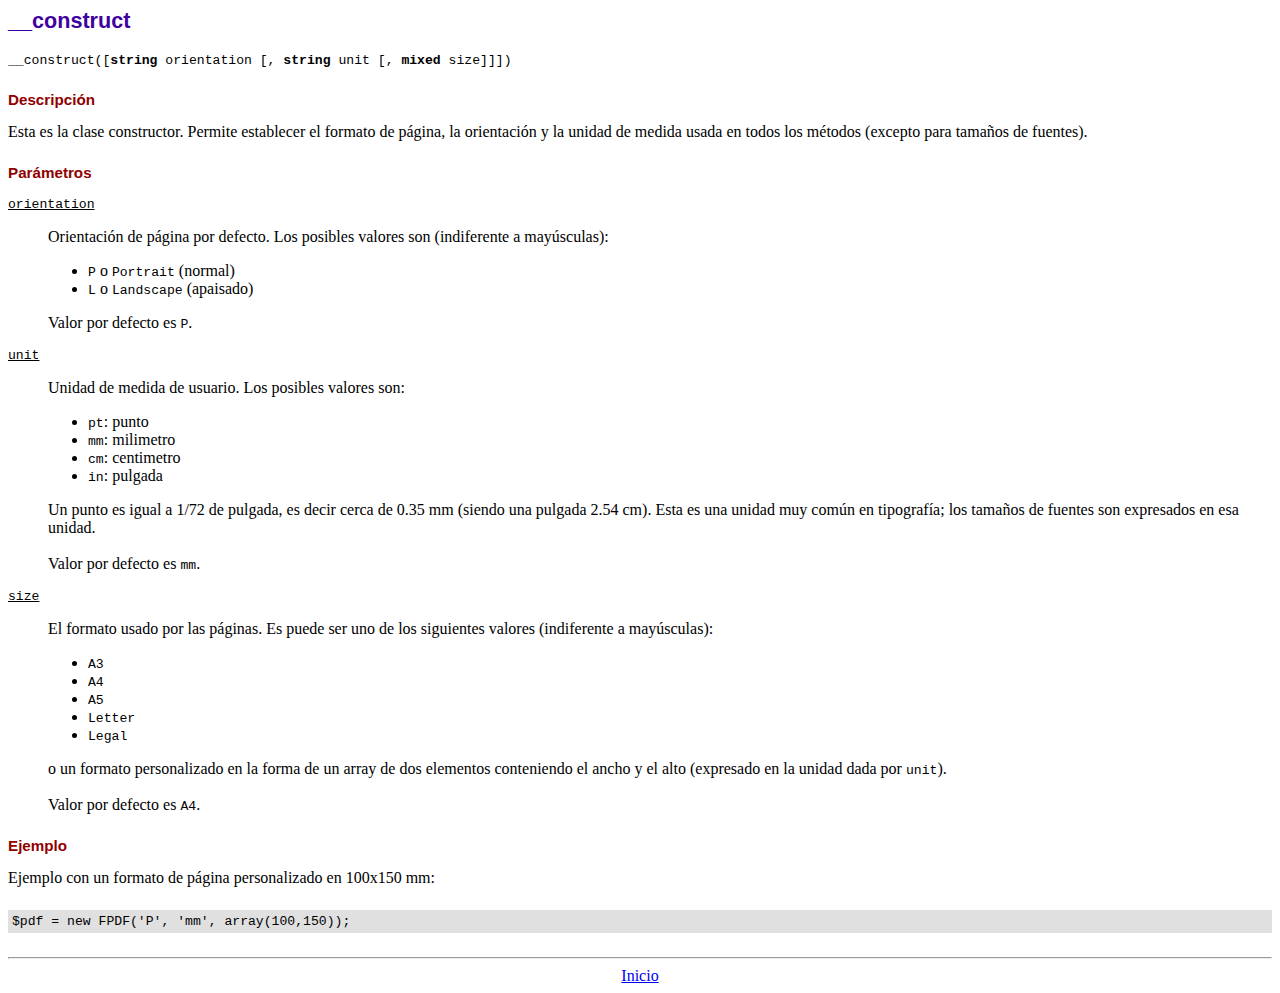
<file: landing-page/fpdf/doc/__construct.htm>
<!DOCTYPE html PUBLIC "-//W3C//DTD HTML 4.01 Transitional//EN">
<html>
<head>
<meta http-equiv="Content-Type" content="text/html; charset=UTF-8">
<title>__construct</title>
<link type="text/css" rel="stylesheet" href="../fpdf.css">
</head>
<body>
<h1>__construct</h1>
<code>__construct([<b>string</b> orientation [, <b>string</b> unit [, <b>mixed</b> size]]])</code>
<h2>Descripción</h2>
Esta es la clase constructor. Permite establecer el formato de página, la orientación y la unidad de medida usada en todos los métodos (excepto para tamaños de fuentes).
<h2>Parámetros</h2>
<dl class="param">
<dt><code>orientation</code></dt>
<dd>
Orientación de página por defecto. Los posibles valores son (indiferente a mayúsculas):
<ul>
<li><code>P</code> o <code>Portrait</code> (normal)
<li><code>L</code> o <code>Landscape</code> (apaisado)
</ul>
Valor por defecto es <code>P</code>.
</dd>
<dt><code>unit</code></dt>
<dd>
Unidad de medida de usuario. Los posibles valores son:
<ul>
<li><code>pt</code>: punto
<li><code>mm</code>: milimetro
<li><code>cm</code>: centimetro
<li><code>in</code>: pulgada
</ul>
Un punto es igual a 1/72 de pulgada, es decir cerca de 0.35 mm (siendo una pulgada 2.54 cm). Esta es una unidad muy común en tipografía; los tamaños de fuentes son expresados en esa unidad.
<br>
<br>
Valor por defecto es <code>mm</code>.
</dd>
<dt><code>size</code></dt>
<dd>
El formato usado por las páginas. Es puede ser uno de los siguientes valores (indiferente a mayúsculas):
<ul>
<li><code>A3</code>
<li><code>A4</code>
<li><code>A5</code>
<li><code>Letter</code>
<li><code>Legal</code>
</ul>
o un formato personalizado en la forma de un array de dos elementos conteniendo el ancho y el alto (expresado en la unidad dada por <code>unit</code>).
<br>
<br>
Valor por defecto es <code>A4</code>.
</dd>
</dl>
<h2>Ejemplo</h2>
Ejemplo con un formato de página personalizado en 100x150 mm:
<div class="doc-source">
<pre><code>$pdf = new FPDF('P', 'mm', array(100,150));</code></pre>
</div>
<hr style="margin-top:1.5em">
<div style="text-align:center"><a href="index.htm">Inicio</a></div>
</body>
</html>
</file>
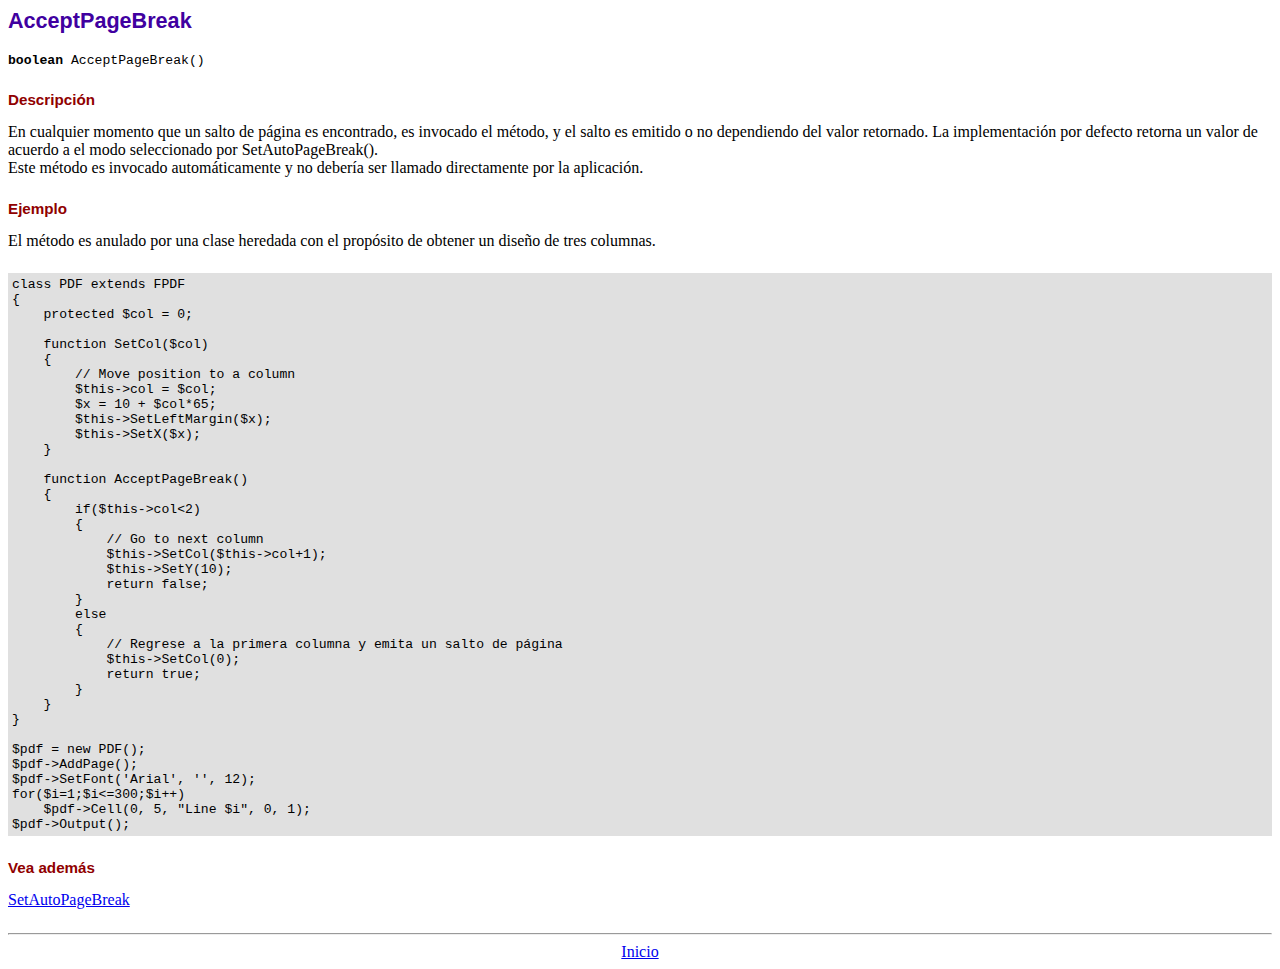
<file: landing-page/fpdf/doc/acceptpagebreak.htm>
<!DOCTYPE html PUBLIC "-//W3C//DTD HTML 4.01 Transitional//EN">
<html>
<head>
<meta http-equiv="Content-Type" content="text/html; charset=UTF-8">
<title>AcceptPageBreak</title>
<link type="text/css" rel="stylesheet" href="../fpdf.css">
</head>
<body>
<h1>AcceptPageBreak</h1>
<code><b>boolean</b> AcceptPageBreak()</code>
<h2>Descripción</h2>
En cualquier momento que un salto de página es encontrado, es invocado el método, y el salto es emitido o no dependiendo
del valor retornado. La implementación por defecto retorna un valor de acuerdo a el modo seleccionado por SetAutoPageBreak().
<br>
Este método es invocado automáticamente y no debería ser llamado directamente por la aplicación.
<h2>Ejemplo</h2>
El método es anulado por una clase heredada con el propósito de obtener un diseño de tres columnas.
<div class="doc-source">
<pre><code>class PDF extends FPDF
{
    protected $col = 0;

    function SetCol($col)
    {
        // Move position to a column
        $this-&gt;col = $col;
        $x = 10 + $col*65;
        $this-&gt;SetLeftMargin($x);
        $this-&gt;SetX($x);
    }

    function AcceptPageBreak()
    {
        if($this-&gt;col&lt;2)
        {
            // Go to next column
            $this-&gt;SetCol($this-&gt;col+1);
            $this-&gt;SetY(10);
            return false;
        }
        else
        {
            // Regrese a la primera columna y emita un salto de página
            $this-&gt;SetCol(0);
            return true;
        }
    }
}

$pdf = new PDF();
$pdf-&gt;AddPage();
$pdf-&gt;SetFont('Arial', '', 12);
for($i=1;$i&lt;=300;$i++)
    $pdf-&gt;Cell(0, 5, "Line $i", 0, 1);
$pdf-&gt;Output();</code></pre>
</div>
<h2>Vea además</h2>
<a href="setautopagebreak.htm">SetAutoPageBreak</a>
<hr style="margin-top:1.5em">
<div style="text-align:center"><a href="index.htm">Inicio</a></div>
</body>
</html>
</file>
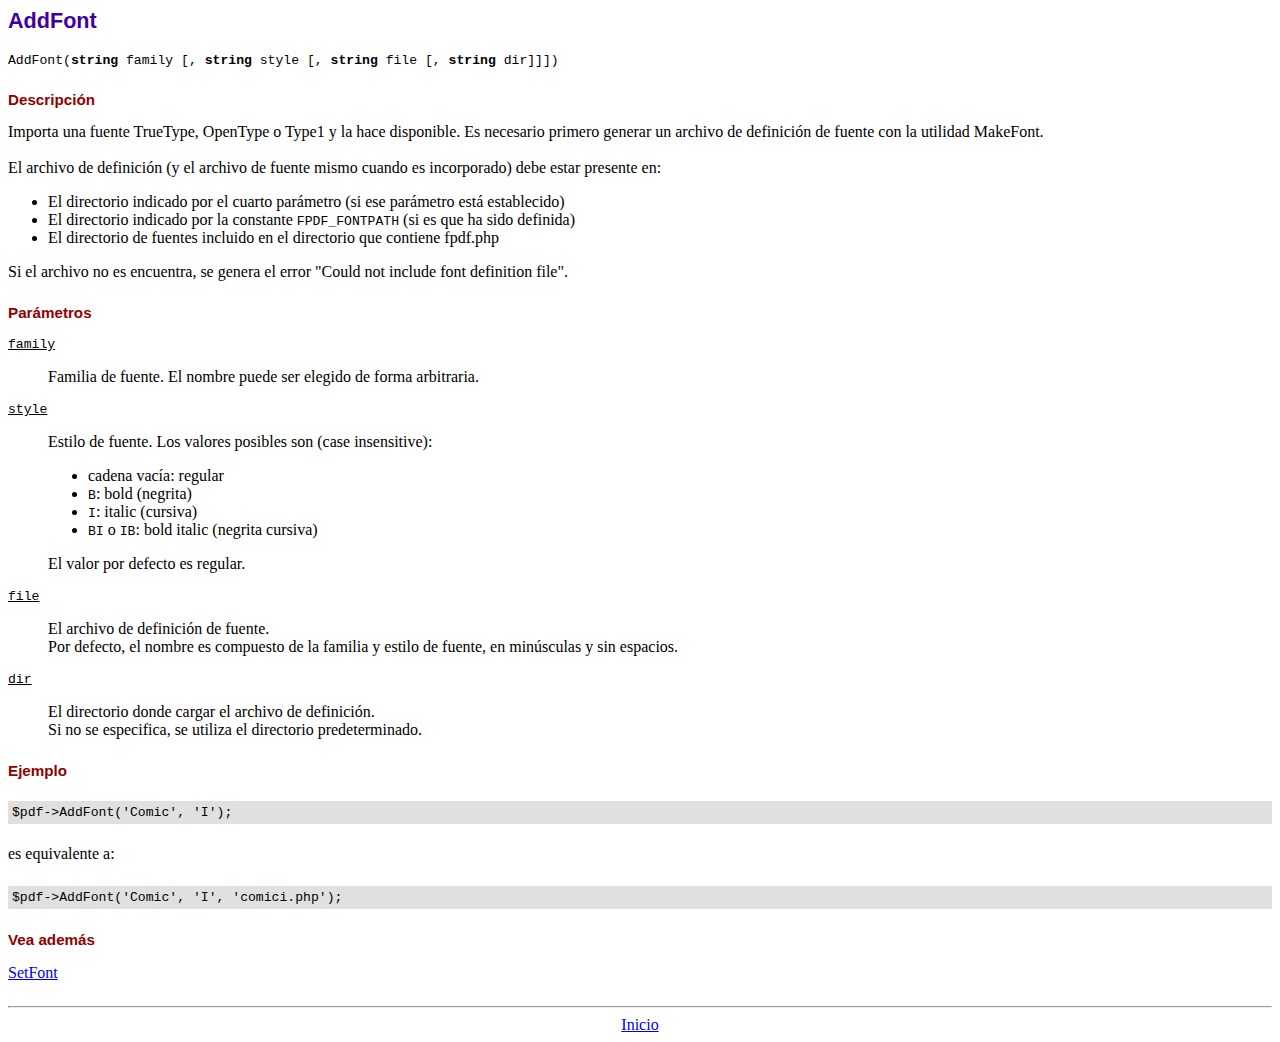
<file: landing-page/fpdf/doc/addfont.htm>
<!DOCTYPE html PUBLIC "-//W3C//DTD HTML 4.01 Transitional//EN">
<html>
<head>
<meta http-equiv="Content-Type" content="text/html; charset=UTF-8">
<title>AddFont</title>
<link type="text/css" rel="stylesheet" href="../fpdf.css">
</head>
<body>
<h1>AddFont</h1>
<code>AddFont(<b>string</b> family [, <b>string</b> style [, <b>string</b> file [, <b>string</b> dir]]])</code>
<h2>Descripción</h2>
Importa una fuente TrueType, OpenType o Type1 y la hace disponible. Es necesario primero generar
un archivo de definición de fuente con la utilidad MakeFont.
<br>
<br>
El archivo de definición (y el archivo de fuente mismo cuando es incorporado) debe estar presente en:
<ul>
<li>El directorio indicado por el cuarto parámetro (si ese parámetro está establecido)</li>
<li>El directorio indicado por la constante <code>FPDF_FONTPATH</code> (si es que ha sido definida)
<li>El directorio de fuentes incluido en el directorio que contiene fpdf.php
</ul>
Si el archivo no es encuentra, se genera el error "Could not include font definition file".
<h2>Parámetros</h2>
<dl class="param">
<dt><code>family</code></dt>
<dd>
Familia de fuente. El nombre puede ser elegido de forma arbitraria.
</dd>
<dt><code>style</code></dt>
<dd>
Estilo de fuente. Los valores posibles son (case insensitive):
<ul>
<li>cadena vacía: regular
<li><code>B</code>: bold (negrita)
<li><code>I</code>: italic (cursiva)
<li><code>BI</code> o <code>IB</code>: bold italic (negrita cursiva)
</ul>
El valor por defecto es regular.
</dd>
<dt><code>file</code></dt>
<dd>
El archivo de definición de fuente.
<br>
Por defecto, el nombre es compuesto de la familia y estilo de fuente, en minúsculas y sin espacios.
</dd>
<dt><code>dir</code></dt>
<dd>
El directorio donde cargar el archivo de definición.
<br>
Si no se especifica, se utiliza el directorio predeterminado.
</dd>
</dl>
<h2>Ejemplo</h2>
<div class="doc-source">
<pre><code>$pdf-&gt;AddFont('Comic', 'I');</code></pre>
</div>
es equivalente a:
<div class="doc-source">
<pre><code>$pdf-&gt;AddFont('Comic', 'I', 'comici.php');</code></pre>
</div>
<h2>Vea además</h2>
<a href="setfont.htm">SetFont</a>
<hr style="margin-top:1.5em">
<div style="text-align:center"><a href="index.htm">Inicio</a></div>
</body>
</html>
</file>
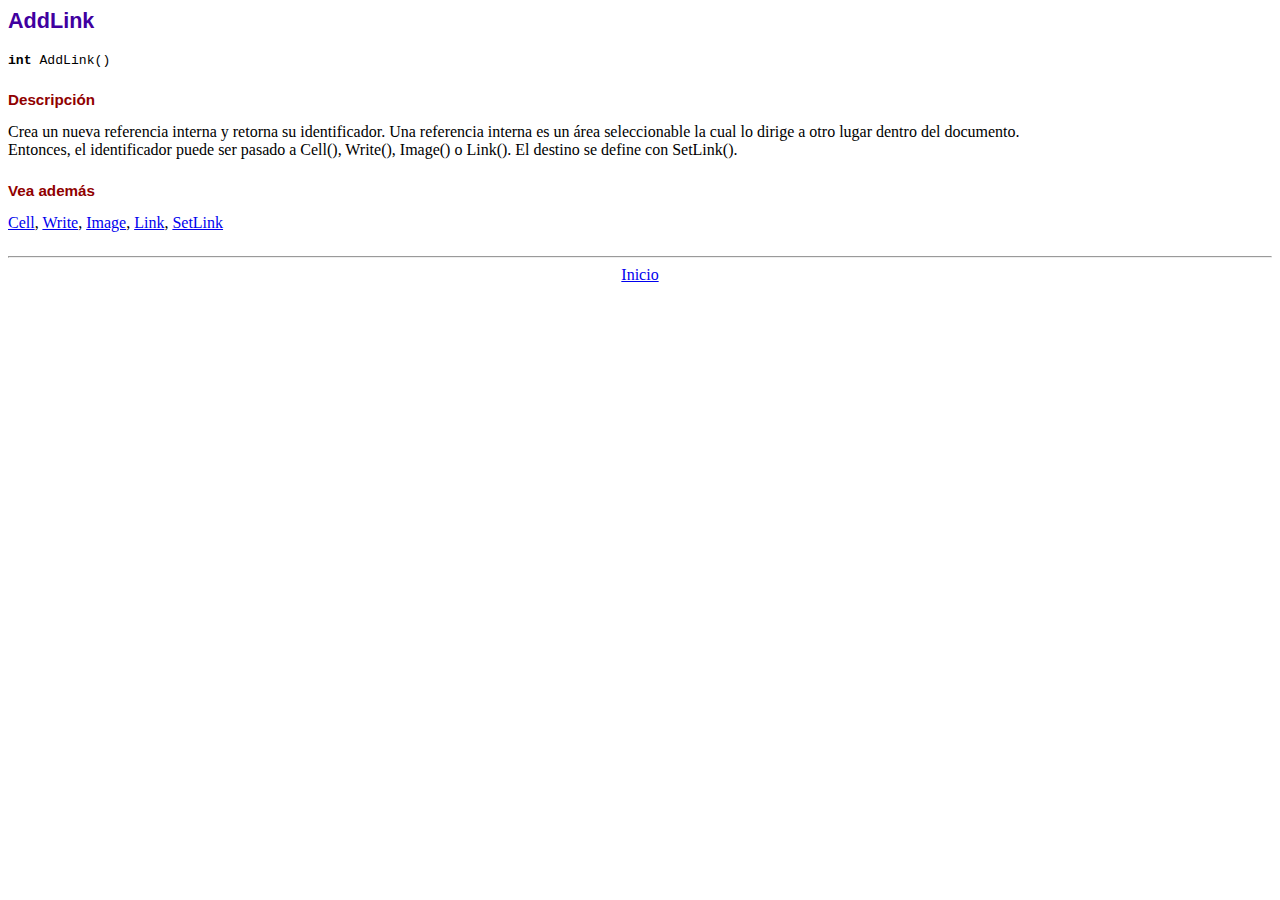
<file: landing-page/fpdf/doc/addlink.htm>
<!DOCTYPE html PUBLIC "-//W3C//DTD HTML 4.01 Transitional//EN">
<html>
<head>
<meta http-equiv="Content-Type" content="text/html; charset=UTF-8">
<title>AddLink</title>
<link type="text/css" rel="stylesheet" href="../fpdf.css">
</head>
<body>
<h1>AddLink</h1>
<code><b>int</b> AddLink()</code>
<h2>Descripción</h2>
Crea un nueva referencia interna y retorna su identificador. Una referencia interna es un área seleccionable la cual lo dirige a otro lugar dentro del documento.
<br>
Entonces, el identificador puede ser pasado a Cell(), Write(), Image() o Link(). El destino se define con SetLink().
<h2>Vea además</h2>
<a href="cell.htm">Cell</a>,
<a href="write.htm">Write</a>,
<a href="image.htm">Image</a>,
<a href="link.htm">Link</a>,
<a href="setlink.htm">SetLink</a>
<hr style="margin-top:1.5em">
<div style="text-align:center"><a href="index.htm">Inicio</a></div>
</body>
</html>
</file>
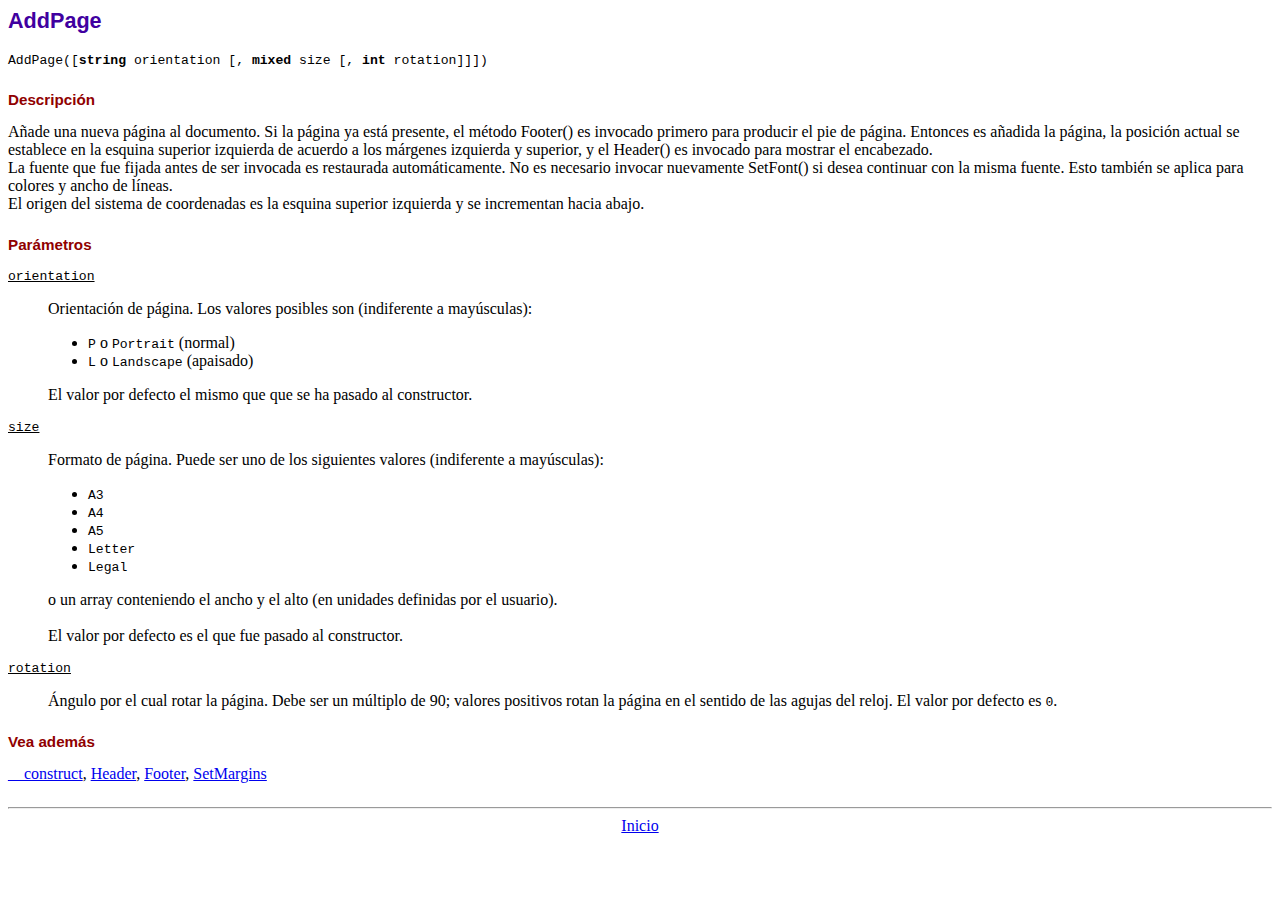
<file: landing-page/fpdf/doc/addpage.htm>
<!DOCTYPE html PUBLIC "-//W3C//DTD HTML 4.01 Transitional//EN">
<html>
<head>
<meta http-equiv="Content-Type" content="text/html; charset=UTF-8">
<title>AddPage</title>
<link type="text/css" rel="stylesheet" href="../fpdf.css">
</head>
<body>
<h1>AddPage</h1>
<code>AddPage([<b>string</b> orientation [, <b>mixed</b> size [, <b>int</b> rotation]]])</code>
<h2>Descripción</h2>
Añade una nueva página al documento. Si la página ya está presente, el método Footer() es invocado primero para producir
el pie de página. Entonces es añadida la página, la posición actual se establece en la esquina superior izquierda de
acuerdo a los márgenes izquierda y superior, y el Header() es invocado para mostrar el encabezado.<br>
La fuente que fue fijada antes de ser invocada es restaurada automáticamente. No es necesario invocar nuevamente SetFont()
si desea continuar con la misma fuente. Esto también se aplica para colores y ancho de líneas.<br>
El origen del sistema de coordenadas es la esquina superior izquierda y se incrementan  hacia abajo.
<h2>Parámetros</h2>
<dl class="param">
<dt><code>orientation</code></dt>
<dd>
Orientación de página. Los valores posibles son (indiferente a mayúsculas):
<ul>
<li><code>P</code> o <code>Portrait</code> (normal)</li>
<li><code>L</code> o <code>Landscape</code> (apaisado)</li>
</ul>
El valor por defecto el mismo que que se ha pasado al constructor.
</dd>
<dt><code>size</code></dt>
<dd>
Formato de página. Puede ser uno de los siguientes valores (indiferente a mayúsculas):
<ul>
<li><code>A3</code></li>
<li><code>A4</code></li>
<li><code>A5</code></li>
<li><code>Letter</code></li>
<li><code>Legal</code></li>
</ul>
o un array conteniendo el ancho y el alto (en unidades definidas por el usuario).<br>
<br>
El valor por defecto es el que fue pasado al constructor.
</dd>
<dt><code>rotation</code></dt>
<dd>
Ángulo por el cual rotar la página. Debe ser un múltiplo de 90; valores positivos rotan
la página en el sentido de las agujas del reloj. El valor por defecto es <code>0</code>.
</dd>
</dl>
<h2>Vea además</h2>
<a href="__construct.htm">__construct</a>,
<a href="header.htm">Header</a>,
<a href="footer.htm">Footer</a>,
<a href="setmargins.htm">SetMargins</a>
<hr style="margin-top:1.5em">
<div style="text-align:center"><a href="index.htm">Inicio</a></div>
</body>
</html>
</file>
<file: cafe-bar/administrador/estiloadministrador.css>
body{
  background-color: #c0c0c0;
}
h1{
  text-align: center;
  background-color: #dadada;
  border: solid 1px #000000;
  font-size: 2em;
}
.cuadroDePedidos{
  height: 20vh;
  width: 80%;
  margin-left: 10%;
  background-color: #dadada;
  display: grid;
  grid-template-rows: 20% 64% 16%;
  border: solid 1px #000000;
  box-shadow: 2px 2px 5px #000000;
}
.mesaDePedidos{
  background: transparent;
  height: 2vh;
  margin: 0;
  margin-bottom: 2vh;
}
.contenedorDePedidos{
  height: 10vh;
  width: 98%;
  margin-top: 8px;
  display: grid;
  grid-template-columns: 33% 34% 33%;
}
.cantidad{
  height: 10vh;
  width: 100%;
  margin-top: 0;
  font-size: 2vw;
  border: solid 1px #000000;
}
.nombre{
  height: 10vh;
  width: 100%;
  margin-top: 0;
  font-size: 2vw;
  border: solid 1px #000000;
}
.precio{
  height: 10vh;
  width: 100%;
  margin-top: 0;
  font-size: 2vw;
  border: solid 1px #000000;
}
.limpiar{
  height: 3vh;
  width: 15vh;
  margin-top: 2px;
  margin-left: 70%;
}
@media only screen and (max-width: 600px) {
  body{
    background-color: aqua;
  }
  h1{
    width: 80%;
    margin-left: 10%;
    text-align: center;
    background-color: #dadada;
    border: solid 1px #000000;
    font-size: 20px;
  }
  .cuadroDePedidos{
    height: 20vh;
    width: 80%;
    margin-left: 10%;
    background-color: #dadada;
    display: grid;
    grid-template-rows: 20% 64% 16%;
    border: solid 1px #000000;
    box-shadow: 2px 2px 5px #000000;
  }
  .mesaDePedidos{
    background: transparent;
    height: 2vh;
    margin: 0;
    margin-bottom: 2vh;
  }
  .contenedorDePedidos{
    height: 10vh;
    width: 98%;
    margin-top: 8px;
    display: grid;
    grid-template-columns: 33% 34% 33%;
  }
  .cantidad{
    height: 10vh;
    width: 100%;
    margin-top: 0;
    font-size: 5vw;
    border: solid 1px #000000;
  }
  .nombre{
    height: 10vh;
    width: 100%;
    margin-top: 0;
    font-size: 5vw;
    border: solid 1px #000000;
  }
  .precio{
    height: 10vh;
    width: 100%;
    margin-top: 0;
    font-size: 5vw;
    border: solid 1px #000000;
  }
  .limpiar{
    height: 3vh;
    width: 15vh;
    margin-top: 2px;
    margin-left: 70%;
  }
}
</file>
<file: landing-page/fpdf/fpdf.css>
body {font-family:"Times New Roman",serif}
h1 {font:bold 135% Arial,sans-serif; color:#4000A0; margin-bottom:0.9em}
h2 {font:bold 95% Arial,sans-serif; color:#900000; margin-top:1.5em; margin-bottom:1em}
dl.param dt {text-decoration:underline}
dl.param dd {margin-top:1em; margin-bottom:1em}
dl.param ul {margin-top:1em; margin-bottom:1em}
tt, code, kbd {font-family:"Courier New",Courier,monospace; font-size:82%}
div.source {margin-top:1.4em; margin-bottom:1.3em}
div.source pre {display:table; border:1px solid #24246A; width:100%; margin:0em; font-family:inherit; font-size:100%}
div.source code {display:block; border:1px solid #C5C5EC; background-color:#F0F5FF; padding:6px; color:#000000}
div.doc-source {margin-top:1.4em; margin-bottom:1.3em}
div.doc-source pre {display:table; width:100%; margin:0em; font-family:inherit; font-size:100%}
div.doc-source code {display:block; background-color:#E0E0E0; padding:4px}
.kw {color:#000080; font-weight:bold}
.str {color:#CC0000}
.cmt {color:#008000}
p.demo {text-align:center; margin-top:-0.9em}
a.demo {text-decoration:none; font-weight:bold; color:#0000CC}
a.demo:link {text-decoration:none; font-weight:bold; color:#0000CC}
a.demo:hover {text-decoration:none; font-weight:bold; color:#0000FF}
a.demo:active {text-decoration:none; font-weight:bold; color:#0000FF}
</file>
<file: cafe-bar/cliente/style/estiloParaClientes.css>
body {
  background-color: #c0c0c0;
}
.titulo {
  display: grid;
  grid-template-columns: 10% 90%;
  font-size: 6vh;
  background-color: #696969be;
  margin-bottom: 4vh;
}
.regresar {
  height: 80%;
  width: 80%;
  clip-path: polygon(
    44% 12%,
    30% 40%,
    100% 40%,
    100% 56%,
    30% 55%,
    49% 84%,
    0% 50%
  );
  background-color: #ffffff;
}
h1 {
  font-size: 3vh;
  font-family: "Lucida Handwriting", cursive;
  text-align: center;
  color: #ffffff;
  text-shadow: 1px 1px 3px #929292;
  margin: auto;
}
/*MUESTRA*/
.contenedorMuestra {
  height: 18vh;
  width: 70%;
  margin: 5% 15%;
  background: #6969694b;
  display: none; /*modi*/
  grid-template-columns: 75% 25%;
  position: sticky;
  top: 3vh;
  z-index: 90;
}
.inputMuestra {
  height: 97%;
  width: 90%;
  margin: 0;
  margin-left: 2%;
  margin-right: 2%;
  padding-top: 1px;
  background: #fff;
  font-size: 3vh;
  text-align: start;
  font-family: "Lucida Handwriting", cursive;
}
.botonesMuestra {
  height: 90%;
  width: 100%;
  margin: 0;
  padding: auto;
  background: none;
  display: grid;
  grid-template-rows: 50% 50%;
}
.guardarMuestra {
  height: 68%;
  width: 98%;
  background: #a3a3a3;
  font-size: 16px;
  font-family: "Lucida Handwriting", cursive;
}
.borrarMuestra {
  height: 60%;
  width: 98%;
  background: #a3a3a3;
  margin-top: 10%;
  font-size: 16px;
  font-family: "Lucida Handwriting", cursive;
}
/*MANTO*/
.manto {
  height: 100%;
  width: 100%;
  background: #0000009a;
  display: none; /*modi*/
  position: absolute;
  z-index: 2;
}
/*INPUT PEDIDOS*/
.contenedor {
  height: 30vh;
  width: 40vh;
  margin: auto;
  background-repeat: no-repeat;
  background-size: 100% 100%;
  padding: 0;
  display: none; /*modi*/
  grid-template-columns: 50% 50%;
  position: sticky;
  top: 30vh;
}
.input {
  height: 60%;
  width: 80%;
  margin: 20% 5%;
  background: #fff;
  font-size: 5vh;
  font-family: "Lucida Handwriting", cursive;
}
.botones {
  height: 98%;
  width: 90%;
  background: none;
  display: grid;
  grid-template-rows: 50% 50%;
}
.guardar {
  height: 60%;
  width: 100%;
  margin: 20% 5%;
  background: #a3a3a3;
  font-size: 20px;
  font-family: "Lucida Handwriting", cursive;
}
.borrar {
  height: 60%;
  width: 100%;
  margin: 20% 5%;
  background: #a3a3a3;
  font-size: 18px;
  font-family: "Lucida Handwriting", cursive;
}
/*SEGUNDO MANTO*/
.contenedor-mensaje-y-boton {
  height: 30vh;
  width: 80%;
  margin-top: 20vh;
  margin-left: 3%;
  margin-right: 3%;
  padding: 0;
  background-color: #c0c0c0;
  display: flex;
  flex-direction: column;
  border: solid 2px #000000;
}
.mensaje-error {
  color: #000000;
  font-size: 14px;
  font-family: "Lucida Handwriting", cursive;
  text-align: center;
}
.eliminarMensaje {
  height: 8vh;
  width: auto;
  margin: auto;
  font-size: 16px;
  font-family: "Lucida Handwriting", cursive;
}
/*MUESTRA CARTA*/
.conten {
  height: 40vh;
  width: 30vh;
  margin: auto;
  margin-bottom: 2vh;
  border: solid 1px #000000;
/*  margin-left: 10%;
  margin-right: 10%;*/
  background: rgba(216, 216, 216, 0.397);
  display: grid;
  grid-template-rows: 55% 15% 15% 15%;
  position: relative;
  z-index: 1;
  cursor: pointer;
}
.imagen {
  height: 100%;
  width: 100%;
  background-repeat: no-repeat;
  background-size: 100% 100%;
}
.nombre {
  font-size: 4vh;
  font-family: "Lucida Handwriting", cursive;
}
.descripcion {
  font-size: 3vh;
  font-family: "Lucida Handwriting", cursive;
}
.precio {
  font-size: 3vh;
  font-family: "Lucida Handwriting", cursive;
}
</file>
<file: cafe-bar/cliente/cliente.css>
body {
  background-color: #929292;
  padding: 0;
}
.conten-gral{
  height: 90%;
  width: 70%;
  margin-top: 5%;
  margin-left: 15%;
  background-image: url("imagen/interno.jpg");
  background-repeat: no-repeat;
  background-size: 100% 100%;
}
.contenedor-logo {
  height: auto;
  width: 100%;
  margin-top: 2vh;
  padding-bottom: 1vh;
  background: #0000007c;
}
.logo {
  height: 10vh;
  width: 100%;
  font-size: 6vh;
  font-family: "Lucida Handwriting", cursive;
  text-align: center;
  color: #ffffff;
  text-shadow: 1px 1px 3px #929292;
}
.detalle-cuenta {
  height: auto;
  width: 100%;
  font-size: 3vh;
  font-family: "Lucida Handwriting", cursive;
  text-align: center;
  color: #ffffff;
  text-shadow: 1px 1px 3px #929292;
}
.contenedorsuperior {
  position: sticky;
  top: 1px;
  z-index: 20;
}
.vista-previa {
  height: 6vh;
  width: 100%;
  margin-top: 3vh;
  display: none;
}
#pedido {
  height: 14vh;
  width: 96%;
  margin: 0;
  padding: 4px;
  background-color: rgb(189, 187, 187);
  border: solid 6px #000;
  color: rgb(5, 5, 5);
  overflow-x: scroll;
  font-size: 20px;
}
h3 {
  height: 100%;
  width: auto;
  font-size: 4vh;
}
.menuPrincipal {
  margin-top: 0;
  font-family: "Lucida Handwriting", cursive;
  color: #ffffff;
  text-shadow: 2px 2px 5px #929292;
  text-align: center;
  background: #0000007c;
}
.contenedor-de-opciones{
  width: 40%;
  margin-left: 30%;
}
.opciones {
  height: auto;
  width: 100%;
  margin-top: 0;
  margin-bottom: 0;
  padding-bottom: 2vh;
  background: transparent;
  font-size: 5vh;
  font-family: "Lucida Handwriting", cursive;
  color: #ffffff;
  text-shadow: 2px 2px 5px #929292;
  text-align: center;
  cursor: pointer;
}
center {
  height: auto;
  width: 100%;
  margin: 3vh 0;
}
a {
  margin-top: 6vh;
  background: transparent;
  font-size: 4vh;
  color: #ffffff;
  text-decoration: none;
}
/*CUENTA*/
.cuerpoPrincipal {
  height: 20vh;
  width: 100%;
  margin: 4vh 0vh;
  background-color: bisque;
  display: grid;
  grid-template-columns: 20% 80%;
}
.imgenMuestra {
  height: auto;
  width: 100%;
  background-size: 100% 100%;
  background-repeat: no-repeat;
}
.contenedorTexto {
  height: auto;
  width: 100%;
}
.footer {
  height: auto;
  width: 100%;
  background: #0000007c;
  padding-top: 2vh;
  padding-bottom: 6vh;
}
.contact {
  margin-top: 0;
  font-size: 4vh;
  color: #ffffff;
  text-shadow: 2px 2px 5px #929292;
  font-family: "Lucida Handwriting", cursive;
  text-align: center;
}
</file>
